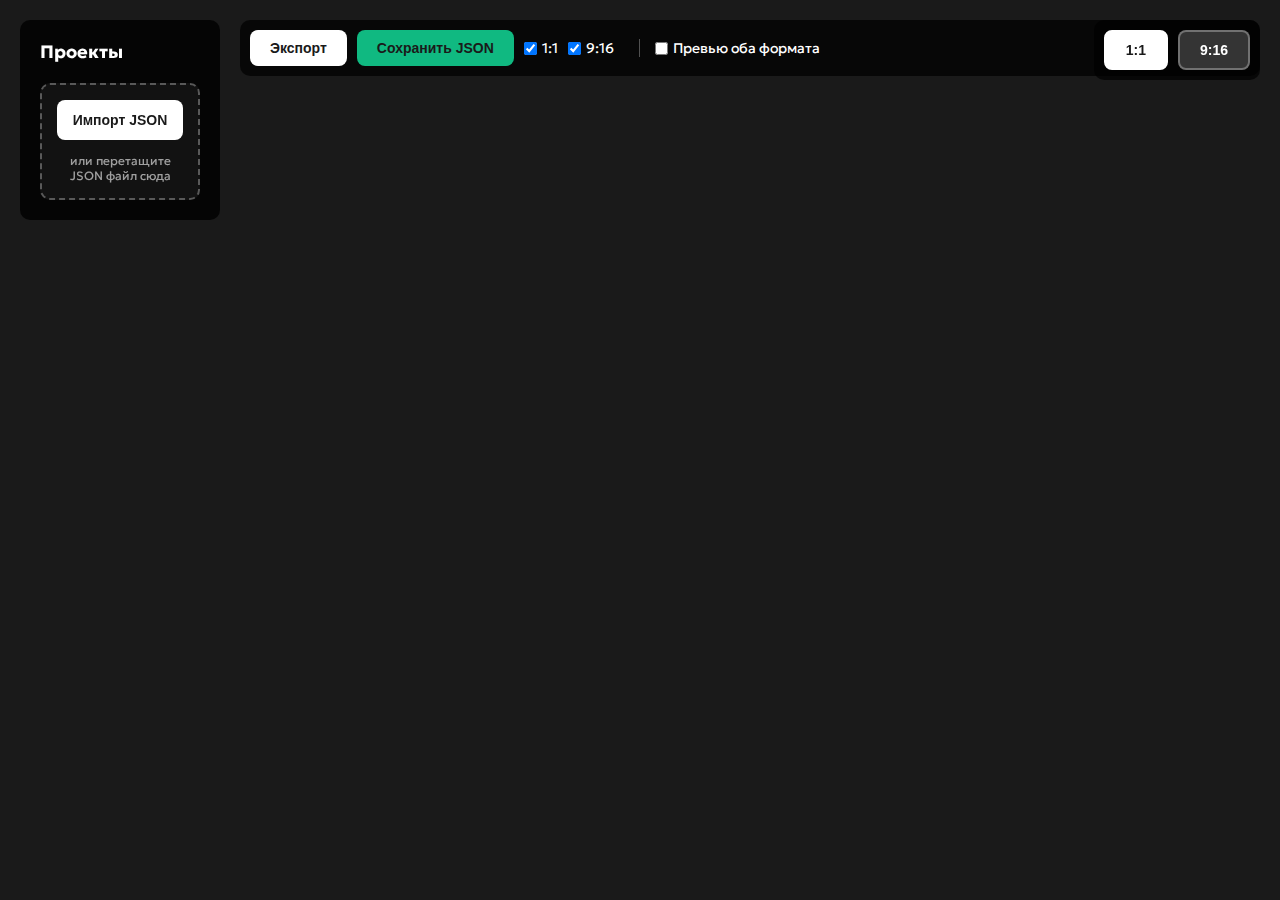
<file: generator.html>
<!DOCTYPE html>
<html lang="ru">
<head>
    <meta charset="UTF-8">
    <meta name="viewport" content="width=device-width, initial-scale=1.0">
    <!-- Cache buster: updated to fix sizeControls error -->
    <title>GameInvitation Карусель</title>
    <link rel="stylesheet" href="styles.css">
    <script>
        let projectsData = [];
        let currentProjectId = null;
        
        // Система отмены/повтора
        let undoStack = [];
        let redoStack = [];
        const MAX_UNDO_STEPS = 50;
        
        // Сохранение состояния для отмены
        function saveStateForUndo() {
            const state = {
                projectsData: JSON.parse(JSON.stringify(projectsData)),
                currentProjectId: currentProjectId,
                slideImages: JSON.parse(JSON.stringify(slideImages)),
                imageSizes: JSON.parse(JSON.stringify(imageSizes)),
                imageGaps: JSON.parse(JSON.stringify(imageGaps)),
                containerSettings: JSON.parse(JSON.stringify(containerSettings)),
                logoSettings: JSON.parse(JSON.stringify(logoSettings)),
                timestamp: Date.now()
            };
            
            undoStack.push(state);
            if (undoStack.length > MAX_UNDO_STEPS) {
                undoStack.shift();
            }
            redoStack = []; // Очищаем стек повтора при новом действии
        }
        
        // Отмена (cmd+z)
        function undo() {
            if (undoStack.length === 0) {
                showNotification('Нет действий для отмены', 'info');
                return;
            }
            
            const currentState = {
                projectsData: JSON.parse(JSON.stringify(projectsData)),
                currentProjectId: currentProjectId,
                slideImages: JSON.parse(JSON.stringify(slideImages)),
                imageSizes: JSON.parse(JSON.stringify(imageSizes)),
                timestamp: Date.now()
            };
            
            redoStack.push(currentState);
            if (redoStack.length > MAX_UNDO_STEPS) {
                redoStack.shift();
            }
            
            const previousState = undoStack.pop();
            restoreState(previousState);
            showNotification('Отменено', 'success');
        }
        
        // Повтор (cmd+shift+z)
        function redo() {
            if (redoStack.length === 0) {
                showNotification('Нет действий для повтора', 'info');
                return;
            }
            
            const currentState = {
                projectsData: JSON.parse(JSON.stringify(projectsData)),
                currentProjectId: currentProjectId,
                slideImages: JSON.parse(JSON.stringify(slideImages)),
                imageSizes: JSON.parse(JSON.stringify(imageSizes)),
                imageGaps: JSON.parse(JSON.stringify(imageGaps)),
                containerSettings: JSON.parse(JSON.stringify(containerSettings)),
                logoSettings: JSON.parse(JSON.stringify(logoSettings)),
                timestamp: Date.now()
            };
            
            undoStack.push(currentState);
            if (undoStack.length > MAX_UNDO_STEPS) {
                undoStack.shift();
            }
            
            const nextState = redoStack.pop();
            restoreState(nextState);
            showNotification('Повторено', 'success');
        }
        
        // Восстановление состояния
        function restoreState(state) {
            projectsData = JSON.parse(JSON.stringify(state.projectsData));
            currentProjectId = state.currentProjectId;
            slideImages = JSON.parse(JSON.stringify(state.slideImages));
            imageSizes = JSON.parse(JSON.stringify(state.imageSizes));
            imageGaps = state.imageGaps ? JSON.parse(JSON.stringify(state.imageGaps)) : {};
            containerSettings = state.containerSettings ? JSON.parse(JSON.stringify(state.containerSettings)) : {};
            logoSettings = state.logoSettings ? JSON.parse(JSON.stringify(state.logoSettings)) : {};
            
            if (currentProjectId) {
                const project = projectsData.find(p => p.id === currentProjectId);
                if (project) {
                    generateSlides(project);
                    renderProjectsList();
                }
            }
        }
        
        // Обработка горячих клавиш
        document.addEventListener('keydown', (e) => {
            // cmd+z или ctrl+z для отмены
            if ((e.metaKey || e.ctrlKey) && e.key === 'z' && !e.shiftKey) {
                e.preventDefault();
                undo();
            }
            // cmd+shift+z или ctrl+shift+z для повтора
            if ((e.metaKey || e.ctrlKey) && e.key === 'z' && e.shiftKey) {
                e.preventDefault();
                redo();
            }
        });
        
        // Функции для работы с localStorage
        function saveToLocalStorage() {
            try {
                localStorage.setItem('slideGenerator_projectsData', JSON.stringify(projectsData));
                localStorage.setItem('slideGenerator_currentProjectId', currentProjectId || '');
                localStorage.setItem('slideImages', JSON.stringify(slideImages));
                localStorage.setItem('imageSizes', JSON.stringify(imageSizes));
                localStorage.setItem('imageGaps', JSON.stringify(imageGaps));
                localStorage.setItem('containerSettings', JSON.stringify(containerSettings));
                localStorage.setItem('logoSettings', JSON.stringify(logoSettings));
            } catch (e) {
                // Если localStorage переполнен, пытаемся очистить старые данные
                if (e.name === 'QuotaExceededError') {
                    console.warn('localStorage переполнен, очищаем старые данные...');
                    try {
                        // Очищаем только изображения, сохраняя остальные данные
                        const oldSlideImages = slideImages;
                        slideImages = {};
                        localStorage.setItem('slideGenerator_projectsData', JSON.stringify(projectsData));
                        localStorage.setItem('slideGenerator_currentProjectId', currentProjectId || '');
                        localStorage.setItem('imageSizes', JSON.stringify(imageSizes));
                        localStorage.setItem('imageGaps', JSON.stringify(imageGaps));
                        // Восстанавливаем slideImages в памяти
                        slideImages = oldSlideImages;
                        showNotification('Данные сохранены (изображения не сохранены из-за ограничений браузера)', 'warning');
                    } catch (e2) {
                        console.error('Не удалось сохранить даже без изображений:', e2);
                        showNotification('Не удалось сохранить данные. Используйте экспорт JSON.', 'error');
                    }
                } else {
                    console.error('Ошибка сохранения в localStorage:', e);
                }
            }
        }
        
        function loadFromLocalStorage() {
            try {
                const savedProjects = localStorage.getItem('slideGenerator_projectsData');
                if (savedProjects) {
                    projectsData = JSON.parse(savedProjects);
                }
                
                const savedProjectId = localStorage.getItem('slideGenerator_currentProjectId');
                if (savedProjectId) {
                    currentProjectId = savedProjectId;
                }
                
                const savedSlideImages = localStorage.getItem('slideImages');
                if (savedSlideImages) {
                    slideImages = JSON.parse(savedSlideImages);
                }
                
                const savedImageSizes = localStorage.getItem('imageSizes');
                if (savedImageSizes) {
                    imageSizes = JSON.parse(savedImageSizes);
                }
                
                const savedImageGaps = localStorage.getItem('imageGaps');
                if (savedImageGaps) {
                    imageGaps = JSON.parse(savedImageGaps);
                }
                
                const savedContainerSettings = localStorage.getItem('containerSettings');
                if (savedContainerSettings) {
                    containerSettings = JSON.parse(savedContainerSettings);
                }
                
                const savedLogoSettings = localStorage.getItem('logoSettings');
                if (savedLogoSettings) {
                    logoSettings = JSON.parse(savedLogoSettings);
                }
            } catch (e) {
                console.error('Ошибка загрузки из localStorage:', e);
            }
        }
        
        // Автоматическое сохранение при изменениях
        function autoSave() {
            saveToLocalStorage();
        }
        
        // Функция для показа красивых уведомлений
        function showNotification(message, type = 'success', duration = 3000) {
            // Удаляем предыдущие уведомления
            const existing = document.querySelectorAll('.custom-notification');
            existing.forEach(n => n.remove());
            
            const notification = document.createElement('div');
            notification.className = `custom-notification custom-notification-${type}`;
            
            const icon = type === 'success' ? '✓' : type === 'error' ? '✕' : type === 'warning' ? '⚠' : 'ℹ';
            notification.innerHTML = `
                <div class="notification-icon">${icon}</div>
                <div class="notification-message">${message}</div>
                <button class="notification-close">×</button>
            `;
            
            document.body.appendChild(notification);
            
            // Анимация появления
            setTimeout(() => {
                notification.classList.add('show');
            }, 10);
            
            // Закрытие по клику
            notification.querySelector('.notification-close').addEventListener('click', () => {
                closeNotification(notification);
            });
            
            // Автоматическое закрытие
            if (duration > 0) {
                setTimeout(() => {
                    closeNotification(notification);
                }, duration);
            }
        }
        
        function closeNotification(notification) {
            notification.classList.remove('show');
            setTimeout(() => {
                notification.remove();
            }, 300);
        }
        
        // Функция для создания фона слайда
        function createBackgroundStyle(background) {
            if (background.type === 'gradient') {
                return `linear-gradient(${background.direction}deg, ${background.colors.join(', ')})`;
            } else {
                return background.colors[0];
            }
        }
        
        // Функция для создания слайда из JSON
        function createSlideFromJSON(slideData, slideIndex, totalSlides, logo, watermark) {
            const slide = document.createElement('div');
            slide.className = `slide slide-${slideData.id}`;
            slide.style.background = createBackgroundStyle(slideData.background);
            
            // Логотип
            if (logo) {
                const logoImg = document.createElement('img');
                logoImg.src = logo;
                logoImg.alt = 'Logo';
                logoImg.className = 'logo';
                logoImg.style.cursor = 'pointer';
                logoImg.title = 'Кликните для настройки логотипа';
                
                // Применяем сохраненные настройки логотипа
                const projectId = projectsData.find(p => p.logo === logo)?.id || currentProjectId;
                if (projectId && logoSettings[projectId]) {
                    const settings = logoSettings[projectId];
                    if (settings.height) logoImg.style.height = settings.height + 'px';
                    if (settings.top !== undefined) logoImg.style.top = settings.top + 'px';
                    if (settings.left !== undefined) logoImg.style.left = settings.left + 'px';
                    if (settings.opacity !== undefined) logoImg.style.opacity = settings.opacity;
                    if (settings.shadow) logoImg.style.filter = `drop-shadow(${settings.shadow})`;
                    if (settings.border && settings.borderWidth > 0) {
                        logoImg.style.border = `${settings.borderWidth}px solid ${settings.borderColor || '#ffffff'}`;
                        logoImg.style.borderRadius = (settings.borderRadius || 0) + 'px';
                    }
                }
                
                // Обработчик клика для открытия панели настроек
                logoImg.addEventListener('click', (e) => {
                    e.stopPropagation();
                    const projectId = projectsData.find(p => p.logo === logo)?.id || currentProjectId;
                    if (projectId) {
                        showLogoSettingsPanel(projectId);
                    }
                });
                
                slide.appendChild(logoImg);
            }
            
            // Номер слайда
            const slideNumber = document.createElement('div');
            slideNumber.className = 'slide-number';
            slideNumber.textContent = `${slideData.id}/${totalSlides}`;
            slide.appendChild(slideNumber);
            
            // Эмоджи
            if (slideData.emoji) {
                const emoji = document.createElement('span');
                emoji.className = 'emoji';
                emoji.textContent = slideData.emoji;
                slide.appendChild(emoji);
            }
            
            // Заголовок
            if (slideData.title) {
                const title = document.createElement(slideData.title.tag || 'h2');
                title.innerHTML = slideData.title.text.replace(/\n/g, '<br>');
                title.className = 'editable-text';
                title.dataset.textType = 'title';
                
                // Применяем стили из JSON
                if (slideData.title.style) {
                    if (slideData.title.style.fontFamily) {
                        title.style.fontFamily = slideData.title.style.fontFamily;
                    } else {
                        title.style.fontFamily = "'Comfortaa', cursive";
                    }
                    if (slideData.title.style.fontSize) {
                        title.style.fontSize = slideData.title.style.fontSize;
                    }
                    if (slideData.title.style.textAlign) {
                        title.style.textAlign = slideData.title.style.textAlign;
                    }
                    if (slideData.title.style.color) {
                        // Убеждаемся, что цвет в HEX формате
                        let color = slideData.title.style.color;
                        if (color.startsWith('rgb')) {
                            const matches = color.match(/\d+/g);
                            if (matches && matches.length >= 3) {
                                color = '#' + matches.map(x => {
                                    const hex = parseInt(x).toString(16);
                                    return hex.length === 1 ? '0' + hex : hex;
                                }).join('');
                            }
                        }
                        title.style.color = color;
                    } else {
                        title.style.color = '#ffffff';
                    }
                } else {
                    title.style.fontFamily = "'Comfortaa', cursive";
                    title.style.color = '#ffffff';
                }
                
                slide.appendChild(title);
            }
            
            // Подзаголовок
            if (slideData.subtitle && slideData.subtitle.text) {
                const subtitle = document.createElement('div');
                subtitle.className = 'subtitle editable-text';
                subtitle.dataset.textType = 'subtitle';
                subtitle.innerHTML = slideData.subtitle.text.replace(/\n/g, '<br>');
                
                // Применяем стили из JSON
                if (slideData.subtitle.style) {
                    if (slideData.subtitle.style.fontFamily) {
                        subtitle.style.fontFamily = slideData.subtitle.style.fontFamily;
                    } else {
                        subtitle.style.fontFamily = "'Comfortaa', cursive";
                    }
                    if (slideData.subtitle.style.fontSize) {
                        subtitle.style.fontSize = slideData.subtitle.style.fontSize;
                    }
                    if (slideData.subtitle.style.textAlign) {
                        subtitle.style.textAlign = slideData.subtitle.style.textAlign;
                    }
                    if (slideData.subtitle.style.color) {
                        // Убеждаемся, что цвет в HEX формате
                        let color = slideData.subtitle.style.color;
                        if (color.startsWith('rgb')) {
                            const matches = color.match(/\d+/g);
                            if (matches && matches.length >= 3) {
                                color = '#' + matches.map(x => {
                                    const hex = parseInt(x).toString(16);
                                    return hex.length === 1 ? '0' + hex : hex;
                                }).join('');
                            }
                        }
                        subtitle.style.color = color;
                    } else {
                        subtitle.style.color = '#ffffff';
                    }
                } else {
                    subtitle.style.fontFamily = "'Comfortaa', cursive";
                }
                
                slide.appendChild(subtitle);
            }
            
            // Параграф
            if (slideData.paragraph && slideData.paragraph.text) {
                const paragraph = document.createElement('p');
                paragraph.className = 'editable-text';
                paragraph.dataset.textType = 'paragraph';
                paragraph.innerHTML = slideData.paragraph.text.replace(/\n/g, '<br>');
                
                // Применяем стили из JSON
                if (slideData.paragraph.style) {
                    if (slideData.paragraph.style.fontFamily) {
                        paragraph.style.fontFamily = slideData.paragraph.style.fontFamily;
                    } else {
                        paragraph.style.fontFamily = "'Comfortaa', cursive";
                    }
                    if (slideData.paragraph.style.fontSize) {
                        paragraph.style.fontSize = slideData.paragraph.style.fontSize;
                    }
                    if (slideData.paragraph.style.textAlign) {
                        paragraph.style.textAlign = slideData.paragraph.style.textAlign;
                    }
                    if (slideData.paragraph.style.color) {
                        // Убеждаемся, что цвет в HEX формате
                        let color = slideData.paragraph.style.color;
                        if (color.startsWith('rgb')) {
                            const matches = color.match(/\d+/g);
                            if (matches && matches.length >= 3) {
                                color = '#' + matches.map(x => {
                                    const hex = parseInt(x).toString(16);
                                    return hex.length === 1 ? '0' + hex : hex;
                                }).join('');
                            }
                        }
                        paragraph.style.color = color;
                    } else {
                        paragraph.style.color = '#ffffff';
                    }
                } else {
                    paragraph.style.fontFamily = "'Comfortaa', cursive";
                    paragraph.style.color = '#ffffff';
                }
                
                slide.appendChild(paragraph);
            }
            
            // Изображения
            if (slideData.images && slideData.images.length > 0) {
                if (slideData.images.length === 1) {
                    // Добавляем изображение с контролами (асинхронно)
                    const imgData = slideData.images[0];
                    addImageWithControls(slide, imgData.src, imgData.alt || '', slideIndex, imgData.size || null);
                } else {
                    const container = document.createElement('div');
                    container.className = 'slide-image-container';
                    container.dataset.slideIndex = slideIndex;
                    // Применяем сохраненный gap если есть
                    const gapKey = `gap_${slideIndex}`;
                    const savedGap = imageGaps[gapKey] || 15;
                    container.style.gap = savedGap + 'px';
                    slideData.images.forEach(imgData => {
                        addImageWithControls(container, imgData.src, imgData.alt || '', slideIndex, imgData.size || null);
                    });
                    slide.appendChild(container);
                }
            }
            
            // CTA
            if (slideData.cta && slideData.cta.text) {
                const cta = document.createElement('div');
                cta.className = 'cta';
                cta.textContent = slideData.cta.text;
                if (slideData.cta.color) {
                    cta.style.color = slideData.cta.color;
                }
                slide.appendChild(cta);
            }
            
            // Водяной знак
            if (watermark) {
                slide.setAttribute('data-watermark', watermark);
            }
            
            return slide;
        }
        
        // Хранилище загруженных изображений для каждого слайда
        let slideImages = {};
        
        // Функция для обновления списка изображений в панели
        function updateImagePreview(preview, slideIndex, slideElement, additionalSlides) {
            preview.innerHTML = '';
            
            // Получаем все изображения со слайда
            const allImages = slideElement.querySelectorAll('.slide-image-container img, .uploaded-image-wrapper img');
            const imageList = document.createElement('div');
            imageList.className = 'image-list';
            imageList.style.display = 'flex';
            imageList.style.flexDirection = 'column';
            imageList.style.gap = '10px';
            imageList.style.maxHeight = '300px';
            imageList.style.overflowY = 'auto';
            
            if (allImages.length === 0) {
                const emptyMsg = document.createElement('div');
                emptyMsg.textContent = 'Нет изображений';
                emptyMsg.style.color = '#999';
                emptyMsg.style.textAlign = 'center';
                emptyMsg.style.padding = '20px';
                imageList.appendChild(emptyMsg);
            } else {
                allImages.forEach((img, idx) => {
                    const imageItem = document.createElement('div');
                    imageItem.className = 'image-item';
                    imageItem.style.display = 'flex';
                    imageItem.style.alignItems = 'center';
                    imageItem.style.gap = '10px';
                    imageItem.style.padding = '8px';
                    imageItem.style.background = 'rgba(255, 255, 255, 0.05)';
                    imageItem.style.borderRadius = '8px';
                    
                    const imgPreview = document.createElement('img');
                    imgPreview.src = img.src;
                    imgPreview.style.width = '60px';
                    imgPreview.style.height = '60px';
                    imgPreview.style.objectFit = 'cover';
                    imgPreview.style.borderRadius = '4px';
                    
                    const deleteBtn = document.createElement('button');
                    deleteBtn.textContent = '×';
                    deleteBtn.style.background = '#ef4444';
                    deleteBtn.style.color = 'white';
                    deleteBtn.style.border = 'none';
                    deleteBtn.style.borderRadius = '4px';
                    deleteBtn.style.width = '24px';
                    deleteBtn.style.height = '24px';
                    deleteBtn.style.cursor = 'pointer';
                    deleteBtn.style.flexShrink = '0';
                    deleteBtn.title = 'Удалить изображение';
                    
                    deleteBtn.addEventListener('click', (e) => {
                        e.stopPropagation();
                        saveStateForUndo();
                        
                        // Находим sizeKey изображения
                        const sizeKey = img.dataset.sizeKey;
                        const imageWrapper = img.closest('.uploaded-image-wrapper');
                        
                        // Удаляем из всех слайдов
                        const allSlides = document.querySelectorAll('.slide');
                        allSlides.forEach(slide => {
                            const relatedImg = slide.querySelector(`img[data-size-key="${sizeKey}"]`);
                            if (relatedImg) {
                                relatedImg.closest('.uploaded-image-wrapper')?.remove();
                            }
                        });
                        
                        // Удаляем из slideImages
                        if (slideImages[slideIndex]) {
                            const imgSrc = img.src;
                            slideImages[slideIndex] = slideImages[slideIndex].filter(imgData => imgData !== imgSrc);
                            if (slideImages[slideIndex].length === 0) {
                                delete slideImages[slideIndex];
                            }
                        }
                        
                        // Удаляем размер
                        if (sizeKey) {
                            delete imageSizes[sizeKey];
                        }
                        
                        saveToLocalStorage();
                        updateImagePreview(preview, slideIndex, slideElement, additionalSlides);
                    });
                    
                    imageItem.appendChild(imgPreview);
                    imageItem.appendChild(deleteBtn);
                    imageList.appendChild(imageItem);
                });
            }
            
            preview.appendChild(imageList);
        }
        
        // Функция для создания кнопки загрузки изображения
        function createImageUploadButton(slideIndex, slideElement, additionalSlides = []) {
            const wrapper = document.createElement('div');
            wrapper.className = 'slide-image-upload-wrapper';
            wrapper.dataset.slideIndex = slideIndex;
            
            const header = document.createElement('div');
            header.style.display = 'flex';
            header.style.gap = '10px';
            header.style.marginBottom = '10px';
            
            const uploadBtn = document.createElement('button');
            uploadBtn.className = 'image-upload-btn';
            uploadBtn.textContent = '📷 Загрузить';
            uploadBtn.type = 'button';
            uploadBtn.style.flex = '1';
            
            const settingsBtn = document.createElement('button');
            settingsBtn.className = 'image-settings-btn';
            settingsBtn.textContent = '⚙️ Настройки';
            settingsBtn.type = 'button';
            settingsBtn.title = 'Настройки контейнера изображений';
            
            const fileInput = document.createElement('input');
            fileInput.type = 'file';
            fileInput.accept = 'image/*';
            fileInput.style.display = 'none';
            fileInput.multiple = true; // Разрешаем множественный выбор
            
            const preview = document.createElement('div');
            preview.className = 'image-preview';
            
            // Если есть сохраненные изображения, показываем их и добавляем в слайд
            if (slideImages[slideIndex]) {
                const images = Array.isArray(slideImages[slideIndex]) ? slideImages[slideIndex] : [slideImages[slideIndex]];
                images.forEach((imgData) => {
                    addImageToSlide(slideElement, imgData, slideIndex);
                    additionalSlides.forEach(slide => {
                        addImageToSlide(slide, imgData, slideIndex);
                    });
                });
            }
            
            // Обновляем preview после небольшой задержки, чтобы изображения успели добавиться
            setTimeout(() => {
                updateImagePreview(preview, slideIndex, slideElement, additionalSlides);
            }, 100);
            
            uploadBtn.addEventListener('click', () => {
                fileInput.click();
            });
            
            fileInput.addEventListener('change', async (e) => {
                const files = Array.from(e.target.files);
                if (files.length === 0) return;
                
                saveStateForUndo();
                
                for (const file of files) {
                    const reader = new FileReader();
                    await new Promise((resolve) => {
                        reader.onload = async (event) => {
                            const imageData = event.target.result; // base64
                            
                            // Сохраняем изображение (может быть несколько)
                            if (!slideImages[slideIndex]) {
                                slideImages[slideIndex] = [];
                            }
                            if (!Array.isArray(slideImages[slideIndex])) {
                                slideImages[slideIndex] = [slideImages[slideIndex]];
                            }
                            slideImages[slideIndex].push(imageData);
                            
                            // Создаем временное изображение для вычисления размера
                            const tempImg = new Image();
                            tempImg.src = imageData;
                            
                            // Вычисляем оптимальный размер для основного слайда
                            const optimalSize = await calculateOptimalImageSize(tempImg, slideElement);
                            const sizeKey = `${slideIndex}_${imageData.substring(0, 50)}`;
                            imageSizes[sizeKey] = optimalSize;
                            
                            // Добавляем изображение в основной слайд с оптимальным размером
                            addImageToSlide(slideElement, imageData, slideIndex, false, optimalSize);
                            
                            // Добавляем изображение во все дополнительные слайды (для синхронизации форматов)
                            additionalSlides.forEach(slide => {
                                addImageToSlide(slide, imageData, slideIndex, false, optimalSize);
                            });
                            
                            resolve();
                        };
                        reader.readAsDataURL(file);
                    });
                }
                
                saveToLocalStorage();
                updateImagePreview(preview, slideIndex, slideElement, additionalSlides);
                fileInput.value = ''; // Сбрасываем input
            });
            
            // Обработчик кнопки настроек
            settingsBtn.addEventListener('click', (e) => {
                e.stopPropagation();
                const container = slideElement.querySelector('.slide-image-container');
                if (container) {
                    showContainerSettingsPanel(container, slideIndex);
                } else {
                    showNotification('Сначала добавьте изображение на слайд', 'info');
                }
            });
            
            header.appendChild(uploadBtn);
            header.appendChild(settingsBtn);
            wrapper.appendChild(header);
            wrapper.appendChild(fileInput);
            wrapper.appendChild(preview);
            
            // Обновляем preview при изменениях на слайде
            const observer = new MutationObserver(() => {
                updateImagePreview(preview, slideIndex, slideElement, additionalSlides);
            });
            observer.observe(slideElement, { childList: true, subtree: true });
            
            return wrapper;
        }
        
        // Хранилище размеров изображений
        let imageSizes = {};
        let imageGaps = {}; // Хранилище отступов между изображениями для каждого слайда
        let containerSettings = {}; // Хранилище настроек контейнеров изображений (отступы, выравнивание, округление)
        let logoSettings = {}; // Хранилище настроек логотипа (размер, позиция, прозрачность, тень, обводка)
        let selectedImage = null; // Выбранное изображение для управления размером
        let selectedImageContainer = null; // Выбранный контейнер изображений для управления отступами
        let selectedTextElement = null; // Выбранный текстовый элемент для редактирования
        
        // Функция для создания панели управления размером (вне слайда)
        function createSizeControlPanel() {
            // Удаляем старую панель если есть
            const oldPanel = document.getElementById('image-size-panel');
            if (oldPanel) {
                oldPanel.remove();
            }
            
            const panel = document.createElement('div');
            panel.id = 'image-size-panel';
            panel.className = 'image-size-panel';
            panel.style.display = 'none';
            
            panel.innerHTML = `
                <div class="size-panel-header">
                    <h4>Управление размером изображения</h4>
                    <button class="close-panel-btn">×</button>
                </div>
                <div class="size-panel-content">
                    <label>Размер: <span id="size-value">100</span>%</label>
                    <input type="range" id="size-slider" min="10" max="500" value="100" style="width: 100%; margin: 10px 0;">
                    <input type="number" id="size-input" min="10" max="500" value="100" style="width: 100%; padding: 8px; margin-bottom: 10px;">
                    <button id="apply-size-btn" class="apply-size-btn">Применить</button>
                </div>
            `;
            
            document.body.appendChild(panel);
            
            // Обработчики
            const closeBtn = panel.querySelector('.close-panel-btn');
            const slider = panel.querySelector('#size-slider');
            const input = panel.querySelector('#size-input');
            const valueSpan = panel.querySelector('#size-value');
            const applyBtn = panel.querySelector('#apply-size-btn');
            
            closeBtn.addEventListener('click', (e) => {
                e.stopPropagation();
                e.preventDefault();
                e.stopImmediatePropagation(); // Останавливаем все дальнейшие обработчики
                panel.style.display = 'none';
                selectedImage = null;
                return false;
            }, true); // Используем capture phase, чтобы сработать раньше глобального обработчика
            
            const updateValue = (value) => {
                const size = parseInt(value);
                valueSpan.textContent = size;
                slider.value = size;
                input.value = size;
            };
            
            // Сохраняем состояние при первом изменении
            let sizeStateSaved = false;
            
            // Функция применения размера
            const applySize = () => {
                if (selectedImage) {
                    const size = parseInt(input.value);
                    const finalSize = size < 10 ? 10 : (size > 500 ? 500 : size);
                    
                    const sizeKey = selectedImage.dataset.sizeKey;
                    const imageWrapper = selectedImage.closest('.uploaded-image-wrapper');
                    const slideIndex = imageWrapper ? parseInt(imageWrapper.dataset.slideIndex) : null;
                    
                    if (slideIndex !== null && sizeKey) {
                        // Находим все слайды с этим изображением по sizeKey (работает для всех форматов)
                        const allSlides = document.querySelectorAll('.slide');
                        allSlides.forEach(slide => {
                            const relatedImg = slide.querySelector(`img[data-size-key="${sizeKey}"]`);
                            if (relatedImg) {
                                // Применяем стили с максимальным приоритетом для всех форматов (включая 9:16)
                                relatedImg.style.setProperty('max-width', finalSize + '%', 'important');
                                relatedImg.style.setProperty('max-height', 'none', 'important');
                                relatedImg.style.setProperty('width', 'auto', 'important');
                            }
                        });
                        
                        imageSizes[sizeKey] = finalSize;
                        saveToLocalStorage();
                    }
                }
            };
            
            // Мгновенное применение при изменении слайдера
            slider.addEventListener('input', (e) => {
                if (!sizeStateSaved) {
                    saveStateForUndo();
                    sizeStateSaved = true;
                }
                updateValue(e.target.value);
                applySize(); // Применяем сразу
            });
            
            // Мгновенное применение при изменении инпута
            input.addEventListener('input', (e) => {
                if (!sizeStateSaved) {
                    saveStateForUndo();
                    sizeStateSaved = true;
                }
                updateValue(e.target.value);
                applySize(); // Применяем сразу
            });
            
            applyBtn.addEventListener('click', () => {
                applySize();
                sizeStateSaved = false; // Сбрасываем для следующего изменения
            });
            
            return panel;
        }
        
        // Показываем панель управления размером
        function showSizeControlPanel(img, slideIndex) {
            let panel = document.getElementById('image-size-panel');
            if (!panel) {
                panel = createSizeControlPanel();
            }
            
            // Закрываем другие панели
            document.querySelectorAll('.text-edit-panel').forEach(p => p.style.display = 'none');
            
            selectedImage = img;
            const sizeKey = img.dataset.sizeKey;
            const currentSize = imageSizes[sizeKey] || 100;
            
            panel.querySelector('#size-slider').value = currentSize;
            panel.querySelector('#size-input').value = currentSize;
            panel.querySelector('#size-value').textContent = currentSize;
            
            // Позиционируем панель справа от изображения
            const imgRect = img.getBoundingClientRect();
            const slideWrapper = img.closest('.slide-wrapper');
            
            let leftPos = imgRect.right + 20;
            let topPos = imgRect.top + window.scrollY;
            
            // Проверяем, не выходит ли панель за правый край экрана
            if (leftPos + 300 > window.innerWidth) {
                leftPos = imgRect.left - 320; // Показываем слева от изображения
            }
            
            // Проверяем, не выходит ли панель за нижний край экрана
            if (topPos + 200 > window.innerHeight + window.scrollY) {
                topPos = window.innerHeight + window.scrollY - 220;
            }
            
            panel.style.top = topPos + 'px';
            panel.style.left = leftPos + 'px';
            panel.style.display = 'block';
            panel.style.visibility = 'visible';
            panel.style.opacity = '1';
        }
        
        // Функция для создания панели управления отступами между изображениями
        function createGapControlPanel() {
            // Удаляем старую панель если есть
            const oldPanel = document.getElementById('image-gap-panel');
            if (oldPanel) {
                oldPanel.remove();
            }
            
            const panel = document.createElement('div');
            panel.id = 'image-gap-panel';
            panel.className = 'image-size-panel';
            panel.style.display = 'none';
            
            panel.innerHTML = `
                <div class="size-panel-header">
                    <h4>Управление отступами между изображениями</h4>
                    <button class="close-panel-btn">×</button>
                </div>
                <div class="size-panel-content">
                    <label>Отступ: <span id="gap-value">15</span>px</label>
                    <input type="range" id="gap-slider" min="0" max="100" value="15" style="width: 100%; margin: 10px 0;">
                    <input type="number" id="gap-input" min="0" max="100" value="15" style="width: 100%; padding: 8px; margin-bottom: 10px;">
                </div>
            `;
            
            document.body.appendChild(panel);
            
            // Обработчики
            const closeBtn = panel.querySelector('.close-panel-btn');
            const slider = panel.querySelector('#gap-slider');
            const input = panel.querySelector('#gap-input');
            const valueSpan = panel.querySelector('#gap-value');
            
            const updateValue = (value) => {
                const gap = parseInt(value);
                valueSpan.textContent = gap;
                slider.value = gap;
                input.value = gap;
            };
            
            // Сохраняем состояние при первом изменении
            let gapStateSaved = false;
            
            // Функция применения отступа
            const applyGap = () => {
                if (selectedImageContainer) {
                    const gap = parseInt(input.value);
                    const finalGap = gap < 0 ? 0 : (gap > 100 ? 100 : gap);
                    
                    const slideIndex = parseInt(selectedImageContainer.dataset.slideIndex);
                    const gapKey = `gap_${slideIndex}`;
                    
                    if (slideIndex !== null) {
                        // Применяем отступ ко всем контейнерам с этим slideIndex (все форматы)
                        const allSlides = document.querySelectorAll('.slide');
                        allSlides.forEach(slide => {
                            const container = slide.querySelector(`.slide-image-container[data-slide-index="${slideIndex}"]`);
                            if (container) {
                                container.style.gap = finalGap + 'px';
                            }
                        });
                        
                        imageGaps[gapKey] = finalGap;
                        saveToLocalStorage();
                    }
                }
            };
            
            closeBtn.addEventListener('click', (e) => {
                e.stopPropagation();
                e.preventDefault();
                e.stopImmediatePropagation(); // Останавливаем все дальнейшие обработчики
                panel.style.display = 'none';
                selectedImageContainer = null;
                return false;
            }, true); // Используем capture phase, чтобы сработать раньше глобального обработчика
            
            // Мгновенное применение при изменении слайдера
            slider.addEventListener('input', (e) => {
                if (!gapStateSaved) {
                    saveStateForUndo();
                    gapStateSaved = true;
                }
                updateValue(e.target.value);
                applyGap(); // Применяем сразу
            });
            
            // Мгновенное применение при изменении инпута
            input.addEventListener('input', (e) => {
                if (!gapStateSaved) {
                    saveStateForUndo();
                    gapStateSaved = true;
                }
                updateValue(e.target.value);
                applyGap(); // Применяем сразу
            });
            
            return panel;
        }
        
        // Показываем панель управления отступами
        function showGapControlPanel(container, slideIndex) {
            let panel = document.getElementById('image-gap-panel');
            if (!panel) {
                panel = createGapControlPanel();
            }
            
            // Закрываем другие панели
            document.querySelectorAll('.text-edit-panel').forEach(p => p.style.display = 'none');
            document.querySelectorAll('.image-size-panel').forEach(p => {
                if (p.id !== 'image-gap-panel') p.style.display = 'none';
            });
            
            selectedImageContainer = container;
            const gapKey = `gap_${slideIndex}`;
            const currentGap = imageGaps[gapKey] || 15;
            
            panel.querySelector('#gap-slider').value = currentGap;
            panel.querySelector('#gap-input').value = currentGap;
            panel.querySelector('#gap-value').textContent = currentGap;
            
            // Позиционируем панель справа от контейнера
            const containerRect = container.getBoundingClientRect();
            const slideWrapper = container.closest('.slide-wrapper');
            
            panel.style.display = 'block';
            panel.style.position = 'fixed';
            panel.style.top = containerRect.top + 'px';
            panel.style.left = (containerRect.right + 20) + 'px';
            panel.style.zIndex = '100001';
            panel.style.opacity = '1';
        }
        
        // Функция для создания панели настроек контейнера изображений
        function createContainerSettingsPanel() {
            // Удаляем старую панель если есть
            const oldPanel = document.getElementById('container-settings-panel');
            if (oldPanel) {
                oldPanel.remove();
            }
            
            const panel = document.createElement('div');
            panel.id = 'container-settings-panel';
            panel.className = 'image-size-panel';
            panel.style.display = 'none';
            
            panel.innerHTML = `
                <div class="size-panel-header">
                    <h4>Настройки контейнера изображений</h4>
                    <button class="close-panel-btn">×</button>
                </div>
                <div class="size-panel-content">
                    <div style="margin-bottom: 15px;">
                        <label>Отступы между изображениями: <span id="container-gap-value">15</span>px</label>
                        <input type="range" id="container-gap-slider" min="0" max="100" value="15" style="width: 100%; margin: 10px 0;">
                        <input type="number" id="container-gap-input" min="0" max="100" value="15" style="width: 100%; padding: 8px; margin-bottom: 10px;">
                    </div>
                    <div style="margin-bottom: 15px;">
                        <label>Выравнивание:</label>
                        <div style="display: flex; gap: 10px; margin: 10px 0;">
                            <button class="align-container-btn" data-align="flex-start" title="По левому краю">⬅</button>
                            <button class="align-container-btn" data-align="center" title="По центру">⬌</button>
                            <button class="align-container-btn" data-align="flex-end" title="По правому краю">➡</button>
                            <button class="align-container-btn" data-align="space-between" title="Распределить">⬌⬌</button>
                        </div>
                    </div>
                    <div style="margin-bottom: 15px;">
                        <label>Округление углов: <span id="container-radius-value">0</span>px</label>
                        <input type="range" id="container-radius-slider" min="0" max="50" value="0" style="width: 100%; margin: 10px 0;">
                        <input type="number" id="container-radius-input" min="0" max="50" value="0" style="width: 100%; padding: 8px; margin-bottom: 10px;">
                    </div>
                </div>
            `;
            
            document.body.appendChild(panel);
            
            // Обработчики
            const closeBtn = panel.querySelector('.close-panel-btn');
            const gapSlider = panel.querySelector('#container-gap-slider');
            const gapInput = panel.querySelector('#container-gap-input');
            const gapValue = panel.querySelector('#container-gap-value');
            const radiusSlider = panel.querySelector('#container-radius-slider');
            const radiusInput = panel.querySelector('#container-radius-input');
            const radiusValue = panel.querySelector('#container-radius-value');
            const alignButtons = panel.querySelectorAll('.align-container-btn');
            
            const updateGapValue = (value) => {
                const gap = parseInt(value);
                gapValue.textContent = gap;
                gapSlider.value = gap;
                gapInput.value = gap;
            };
            
            const updateRadiusValue = (value) => {
                const radius = parseInt(value);
                radiusValue.textContent = radius;
                radiusSlider.value = radius;
                radiusInput.value = radius;
            };
            
            // Сохраняем состояние при первом изменении
            let settingsStateSaved = false;
            panel._settingsStateSaved = false;
            
            // Функция применения настроек
            const applySettings = () => {
                if (selectedImageContainer) {
                    const slideIndex = parseInt(selectedImageContainer.dataset.slideIndex);
                    const settingsKey = `container_${slideIndex}`;
                    
                    const gap = parseInt(gapInput.value);
                    const finalGap = gap < 0 ? 0 : (gap > 100 ? 100 : gap);
                    
                    const radius = parseInt(radiusInput.value);
                    const finalRadius = radius < 0 ? 0 : (radius > 50 ? 50 : radius);
                    
                    const align = selectedImageContainer.dataset.justifyContent || 'center';
                    
                    if (slideIndex !== null) {
                        // Применяем настройки ко всем контейнерам с этим slideIndex (все форматы)
                        const allSlides = document.querySelectorAll('.slide');
                        allSlides.forEach(slide => {
                            const container = slide.querySelector(`.slide-image-container[data-slide-index="${slideIndex}"]`);
                            if (container) {
                                container.style.gap = finalGap + 'px';
                                container.style.justifyContent = align;
                                container.style.borderRadius = finalRadius + 'px';
                                
                                // Применяем округление к изображениям внутри
                                const images = container.querySelectorAll('img');
                                images.forEach(img => {
                                    img.style.borderRadius = finalRadius + 'px';
                                });
                            }
                        });
                        
                        // Сохраняем настройки
                        containerSettings[settingsKey] = {
                            gap: finalGap,
                            align: align,
                            radius: finalRadius
                        };
                        saveToLocalStorage();
                    }
                }
            };
            
            // Сохраняем applySettings на панели для доступа из других функций
            panel._applySettings = applySettings;
            
            closeBtn.addEventListener('click', (e) => {
                e.stopPropagation();
                e.preventDefault();
                e.stopImmediatePropagation();
                panel.style.display = 'none';
                selectedImageContainer = null;
                return false;
            }, true);
            
            // Мгновенное применение при изменении отступов
            gapSlider.addEventListener('input', (e) => {
                if (!panel._settingsStateSaved) {
                    saveStateForUndo();
                    panel._settingsStateSaved = true;
                }
                updateGapValue(e.target.value);
                applySettings();
            });
            
            gapInput.addEventListener('input', (e) => {
                if (!panel._settingsStateSaved) {
                    saveStateForUndo();
                    panel._settingsStateSaved = true;
                }
                updateGapValue(e.target.value);
                applySettings();
            });
            
            // Мгновенное применение при изменении округления
            radiusSlider.addEventListener('input', (e) => {
                if (!panel._settingsStateSaved) {
                    saveStateForUndo();
                    panel._settingsStateSaved = true;
                }
                updateRadiusValue(e.target.value);
                applySettings();
            });
            
            radiusInput.addEventListener('input', (e) => {
                if (!panel._settingsStateSaved) {
                    saveStateForUndo();
                    panel._settingsStateSaved = true;
                }
                updateRadiusValue(e.target.value);
                applySettings();
            });
            
            // Мгновенное применение при изменении выравнивания
            alignButtons.forEach(btn => {
                btn.addEventListener('click', (e) => {
                    e.stopPropagation();
                    if (!panel._settingsStateSaved) {
                        saveStateForUndo();
                        panel._settingsStateSaved = true;
                    }
                    alignButtons.forEach(b => b.classList.remove('active'));
                    btn.classList.add('active');
                    if (selectedImageContainer) {
                        selectedImageContainer.dataset.justifyContent = btn.dataset.align;
                        applySettings();
                    }
                });
            });
            
            return panel;
        }
        
        // Показываем панель настроек контейнера
        function showContainerSettingsPanel(container, slideIndex) {
            let panel = document.getElementById('container-settings-panel');
            const panelExisted = !!panel;
            if (!panel) {
                panel = createContainerSettingsPanel();
            }
            
            // Закрываем другие панели
            document.querySelectorAll('.text-edit-panel').forEach(p => p.style.display = 'none');
            document.querySelectorAll('.image-size-panel').forEach(p => {
                if (p.id !== 'container-settings-panel') p.style.display = 'none';
            });
            
            selectedImageContainer = container;
            const settingsKey = `container_${slideIndex}`;
            const savedSettings = containerSettings[settingsKey] || {
                gap: 15,
                align: 'center',
                radius: 0
            };
            
            // Получаем текущие значения из контейнера
            const currentGap = parseInt(container.style.gap) || savedSettings.gap || 15;
            const currentAlign = container.style.justifyContent || savedSettings.align || 'center';
            const currentRadius = parseInt(container.style.borderRadius) || savedSettings.radius || 0;
            
            // Устанавливаем dataset для правильной работы applySettings
            container.dataset.justifyContent = currentAlign;
            
            // Сбрасываем флаг сохранения состояния при открытии панели
            if (panel._settingsStateSaved !== undefined) {
                panel._settingsStateSaved = false;
            }
            
            panel.querySelector('#container-gap-slider').value = currentGap;
            panel.querySelector('#container-gap-input').value = currentGap;
            panel.querySelector('#container-gap-value').textContent = currentGap;
            
            panel.querySelector('#container-radius-slider').value = currentRadius;
            panel.querySelector('#container-radius-input').value = currentRadius;
            panel.querySelector('#container-radius-value').textContent = currentRadius;
            
            // Активируем кнопку выравнивания
            const alignButtons = panel.querySelectorAll('.align-container-btn');
            alignButtons.forEach(btn => {
                btn.classList.remove('active');
                if (btn.dataset.align === currentAlign) {
                    btn.classList.add('active');
                }
            });
            
            // Переустанавливаем обработчики событий для кнопок выравнивания, если панель уже существовала
            // (на случай, если обработчики потеряны или не работают)
            if (panelExisted && panel._applySettings) {
                alignButtons.forEach(btn => {
                    // Удаляем старые обработчики, если они есть
                    const newBtn = btn.cloneNode(true);
                    btn.parentNode.replaceChild(newBtn, btn);
                    
                    // Добавляем новый обработчик
                    newBtn.addEventListener('click', (e) => {
                        e.stopPropagation();
                        if (!panel._settingsStateSaved) {
                            saveStateForUndo();
                            panel._settingsStateSaved = true;
                        }
                        const allButtons = panel.querySelectorAll('.align-container-btn');
                        allButtons.forEach(b => b.classList.remove('active'));
                        newBtn.classList.add('active');
                        if (selectedImageContainer) {
                            selectedImageContainer.dataset.justifyContent = newBtn.dataset.align;
                            // Вызываем applySettings через панель
                            panel._applySettings();
                        }
                    });
                });
            }
            
            // Позиционируем панель справа от контейнера
            const containerRect = container.getBoundingClientRect();
            
            panel.style.display = 'block';
            panel.style.position = 'fixed';
            panel.style.top = containerRect.top + 'px';
            panel.style.left = (containerRect.right + 20) + 'px';
            panel.style.zIndex = '100001';
            panel.style.opacity = '1';
        }
        
        // Функция для создания панели управления логотипом
        function createLogoSettingsPanel() {
            // Удаляем старую панель если есть
            const oldPanel = document.getElementById('logo-settings-panel');
            if (oldPanel) {
                oldPanel.remove();
            }
            
            const panel = document.createElement('div');
            panel.id = 'logo-settings-panel';
            panel.className = 'image-size-panel';
            panel.style.display = 'none';
            
            panel.innerHTML = `
                <div class="size-panel-header">
                    <h4>Настройки логотипа</h4>
                    <button class="close-panel-btn">×</button>
                </div>
                <div class="size-panel-content">
                    <div style="margin-bottom: 15px;">
                        <label>Размер (высота): <span id="logo-height-value">60</span>px</label>
                        <input type="range" id="logo-height-slider" min="20" max="200" value="60" style="width: 100%; margin: 10px 0;">
                        <input type="number" id="logo-height-input" min="20" max="200" value="60" style="width: 100%; padding: 8px; margin-bottom: 10px;">
                    </div>
                    <div style="margin-bottom: 15px;">
                        <label>Позиция сверху: <span id="logo-top-value">40</span>px</label>
                        <input type="range" id="logo-top-slider" min="0" max="200" value="40" style="width: 100%; margin: 10px 0;">
                        <input type="number" id="logo-top-input" min="0" max="200" value="40" style="width: 100%; padding: 8px; margin-bottom: 10px;">
                    </div>
                    <div style="margin-bottom: 15px;">
                        <label>Позиция слева: <span id="logo-left-value">40</span>px</label>
                        <input type="range" id="logo-left-slider" min="0" max="500" value="40" style="width: 100%; margin: 10px 0;">
                        <input type="number" id="logo-left-input" min="0" max="500" value="40" style="width: 100%; padding: 8px; margin-bottom: 10px;">
                    </div>
                    <div style="margin-bottom: 15px;">
                        <label>Прозрачность: <span id="logo-opacity-value">100</span>%</label>
                        <input type="range" id="logo-opacity-slider" min="0" max="100" value="100" style="width: 100%; margin: 10px 0;">
                        <input type="number" id="logo-opacity-input" min="0" max="100" value="100" style="width: 100%; padding: 8px; margin-bottom: 10px;">
                    </div>
                    <div style="margin-bottom: 15px;">
                        <label>Тень (X Y Blur Color):</label>
                        <div style="display: flex; gap: 5px; margin: 10px 0;">
                            <input type="number" id="logo-shadow-x" placeholder="X" value="0" style="width: 25%; padding: 8px;">
                            <input type="number" id="logo-shadow-y" placeholder="Y" value="2" style="width: 25%; padding: 8px;">
                            <input type="number" id="logo-shadow-blur" placeholder="Blur" value="8" style="width: 25%; padding: 8px;">
                            <input type="color" id="logo-shadow-color" value="#000000" style="width: 25%; padding: 8px; height: 40px;">
                        </div>
                        <input type="number" id="logo-shadow-opacity" placeholder="Прозрачность тени (0-100)" value="50" min="0" max="100" style="width: 100%; padding: 8px; margin-bottom: 10px;">
                    </div>
                    <div style="margin-bottom: 15px;">
                        <label>Обводка:</label>
                        <div style="display: flex; gap: 5px; margin: 10px 0;">
                            <input type="number" id="logo-border-width" placeholder="Толщина" value="0" min="0" max="20" style="width: 33%; padding: 8px;">
                            <input type="color" id="logo-border-color" value="#ffffff" style="width: 33%; padding: 8px; height: 40px;">
                            <input type="number" id="logo-border-radius" placeholder="Радиус" value="0" min="0" max="50" style="width: 33%; padding: 8px;">
                        </div>
                    </div>
                </div>
            `;
            
            document.body.appendChild(panel);
            
            // Обработчики
            const closeBtn = panel.querySelector('.close-panel-btn');
            const heightSlider = panel.querySelector('#logo-height-slider');
            const heightInput = panel.querySelector('#logo-height-input');
            const heightValue = panel.querySelector('#logo-height-value');
            const topSlider = panel.querySelector('#logo-top-slider');
            const topInput = panel.querySelector('#logo-top-input');
            const topValue = panel.querySelector('#logo-top-value');
            const leftSlider = panel.querySelector('#logo-left-slider');
            const leftInput = panel.querySelector('#logo-left-input');
            const leftValue = panel.querySelector('#logo-left-value');
            const opacitySlider = panel.querySelector('#logo-opacity-slider');
            const opacityInput = panel.querySelector('#logo-opacity-input');
            const opacityValue = panel.querySelector('#logo-opacity-value');
            const shadowX = panel.querySelector('#logo-shadow-x');
            const shadowY = panel.querySelector('#logo-shadow-y');
            const shadowBlur = panel.querySelector('#logo-shadow-blur');
            const shadowColor = panel.querySelector('#logo-shadow-color');
            const shadowOpacity = panel.querySelector('#logo-shadow-opacity');
            const borderWidth = panel.querySelector('#logo-border-width');
            const borderColor = panel.querySelector('#logo-border-color');
            const borderRadius = panel.querySelector('#logo-border-radius');
            
            let currentProjectId = null;
            let logoStateSaved = false;
            
            const updateHeightValue = (value) => {
                const height = parseInt(value);
                heightValue.textContent = height;
                heightSlider.value = height;
                heightInput.value = height;
            };
            
            const updateTopValue = (value) => {
                const top = parseInt(value);
                topValue.textContent = top;
                topSlider.value = top;
                topInput.value = top;
            };
            
            const updateLeftValue = (value) => {
                const left = parseInt(value);
                leftValue.textContent = left;
                leftSlider.value = left;
                leftInput.value = left;
            };
            
            const updateOpacityValue = (value) => {
                const opacity = parseInt(value);
                opacityValue.textContent = opacity;
                opacitySlider.value = opacity;
                opacityInput.value = opacity;
            };
            
            // Функция применения настроек
            const applyLogoSettings = () => {
                if (!currentProjectId) return;
                
                const height = parseInt(heightInput.value) || 60;
                const top = parseInt(topInput.value) || 40;
                const left = parseInt(leftInput.value) || 40;
                const opacity = (parseInt(opacityInput.value) || 100) / 100;
                
                const shadowXVal = parseInt(shadowX.value) || 0;
                const shadowYVal = parseInt(shadowY.value) || 2;
                const shadowBlurVal = parseInt(shadowBlur.value) || 8;
                const shadowColorVal = shadowColor.value || '#000000';
                const shadowOpacityVal = (parseInt(shadowOpacity.value) || 50) / 100;
                const shadowRgb = hexToRgb(shadowColorVal);
                const shadow = `${shadowXVal}px ${shadowYVal}px ${shadowBlurVal}px rgba(${shadowRgb.r}, ${shadowRgb.g}, ${shadowRgb.b}, ${shadowOpacityVal})`;
                
                const borderWidthVal = parseInt(borderWidth.value) || 0;
                const borderColorVal = borderColor.value || '#ffffff';
                const borderRadiusVal = parseInt(borderRadius.value) || 0;
                
                // Применяем настройки ко всем логотипам проекта
                const allSlides = document.querySelectorAll('.slide');
                allSlides.forEach(slide => {
                    const logoImg = slide.querySelector('.logo');
                    if (logoImg) {
                        logoImg.style.height = height + 'px';
                        logoImg.style.top = top + 'px';
                        logoImg.style.left = left + 'px';
                        logoImg.style.opacity = opacity;
                        logoImg.style.filter = `drop-shadow(${shadow})`;
                        
                        if (borderWidthVal > 0) {
                            logoImg.style.border = `${borderWidthVal}px solid ${borderColorVal}`;
                            logoImg.style.borderRadius = borderRadiusVal + 'px';
                        } else {
                            logoImg.style.border = 'none';
                            logoImg.style.borderRadius = '0px';
                        }
                    }
                });
                
                // Сохраняем настройки
                logoSettings[currentProjectId] = {
                    height: height,
                    top: top,
                    left: left,
                    opacity: opacity,
                    shadow: shadow,
                    border: borderWidthVal > 0,
                    borderWidth: borderWidthVal,
                    borderColor: borderColorVal,
                    borderRadius: borderRadiusVal
                };
                saveToLocalStorage();
            };
            
            // Функция конвертации HEX в RGB
            const hexToRgb = (hex) => {
                const result = /^#?([a-f\d]{2})([a-f\d]{2})([a-f\d]{2})$/i.exec(hex);
                return result ? {
                    r: parseInt(result[1], 16),
                    g: parseInt(result[2], 16),
                    b: parseInt(result[3], 16)
                } : { r: 0, g: 0, b: 0 };
            };
            
            closeBtn.addEventListener('click', (e) => {
                e.stopPropagation();
                e.preventDefault();
                e.stopImmediatePropagation();
                panel.style.display = 'none';
                return false;
            }, true);
            
            // Обработчики для всех полей
            const addInputHandlers = (slider, input, valueSpan, updateFn) => {
                slider.addEventListener('input', (e) => {
                    if (!logoStateSaved) {
                        saveStateForUndo();
                        logoStateSaved = true;
                    }
                    updateFn(e.target.value);
                    applyLogoSettings();
                });
                
                input.addEventListener('input', (e) => {
                    if (!logoStateSaved) {
                        saveStateForUndo();
                        logoStateSaved = true;
                    }
                    updateFn(e.target.value);
                    applyLogoSettings();
                });
            };
            
            addInputHandlers(heightSlider, heightInput, heightValue, updateHeightValue);
            addInputHandlers(topSlider, topInput, topValue, updateTopValue);
            addInputHandlers(leftSlider, leftInput, leftValue, updateLeftValue);
            addInputHandlers(opacitySlider, opacityInput, opacityValue, updateOpacityValue);
            
            // Обработчики для тени и обводки
            [shadowX, shadowY, shadowBlur, shadowColor, shadowOpacity, borderWidth, borderColor, borderRadius].forEach(input => {
                input.addEventListener('input', () => {
                    if (!logoStateSaved) {
                        saveStateForUndo();
                        logoStateSaved = true;
                    }
                    applyLogoSettings();
                });
            });
            
            // Сохраняем ссылку на функцию установки значений
            panel._setValues = (projectId, settings) => {
                currentProjectId = projectId;
                logoStateSaved = false;
                
                if (settings) {
                    updateHeightValue(settings.height || 60);
                    updateTopValue(settings.top !== undefined ? settings.top : 40);
                    updateLeftValue(settings.left !== undefined ? settings.left : 40);
                    updateOpacityValue((settings.opacity || 1) * 100);
                    
                    // Парсим тень
                    if (settings.shadow) {
                        const shadowMatch = settings.shadow.match(/(\d+)px\s+(\d+)px\s+(\d+)px\s+rgba\((\d+),\s*(\d+),\s*(\d+),\s*([\d.]+)\)/);
                        if (shadowMatch) {
                            shadowX.value = shadowMatch[1];
                            shadowY.value = shadowMatch[2];
                            shadowBlur.value = shadowMatch[3];
                            shadowOpacity.value = Math.round(parseFloat(shadowMatch[7]) * 100);
                            // Конвертируем RGB в HEX для color input
                            const r = parseInt(shadowMatch[4]).toString(16).padStart(2, '0');
                            const g = parseInt(shadowMatch[5]).toString(16).padStart(2, '0');
                            const b = parseInt(shadowMatch[6]).toString(16).padStart(2, '0');
                            shadowColor.value = `#${r}${g}${b}`;
                        }
                    }
                    
                    if (settings.border) {
                        borderWidth.value = settings.borderWidth || 0;
                        borderColor.value = settings.borderColor || '#ffffff';
                        borderRadius.value = settings.borderRadius || 0;
                    }
                }
            };
            
            return panel;
        }
        
        // Показываем панель настроек логотипа
        function showLogoSettingsPanel(projectId) {
            let panel = document.getElementById('logo-settings-panel');
            if (!panel) {
                panel = createLogoSettingsPanel();
            }
            
            // Закрываем другие панели
            document.querySelectorAll('.text-edit-panel').forEach(p => p.style.display = 'none');
            document.querySelectorAll('.image-size-panel').forEach(p => {
                if (p.id !== 'logo-settings-panel') p.style.display = 'none';
            });
            
            const savedSettings = logoSettings[projectId] || {
                height: 60,
                top: 40,
                left: 40,
                opacity: 1,
                shadow: '0px 2px 8px rgba(0, 0, 0, 0.5)',
                border: false,
                borderWidth: 0,
                borderColor: '#ffffff',
                borderRadius: 0
            };
            
            // Устанавливаем значения
            if (panel._setValues) {
                panel._setValues(projectId, savedSettings);
            }
            
            // Позиционируем панель
            const firstLogo = document.querySelector('.logo');
            if (firstLogo) {
                const logoRect = firstLogo.getBoundingClientRect();
                panel.style.display = 'block';
                panel.style.position = 'fixed';
                panel.style.top = logoRect.bottom + 20 + 'px';
                panel.style.left = logoRect.left + 'px';
                panel.style.zIndex = '100001';
                panel.style.opacity = '1';
            } else {
                panel.style.display = 'block';
                panel.style.position = 'fixed';
                panel.style.top = '50%';
                panel.style.left = '50%';
                panel.style.transform = 'translate(-50%, -50%)';
                panel.style.zIndex = '100001';
                panel.style.opacity = '1';
            }
        }
        
        // Функция для создания панели редактирования текста
        function createTextEditPanel() {
            // Удаляем старую панель если есть
            const oldPanel = document.getElementById('text-edit-panel');
            if (oldPanel) {
                oldPanel.remove();
            }
            
            const panel = document.createElement('div');
            panel.id = 'text-edit-panel';
            panel.className = 'text-edit-panel';
            panel.style.display = 'none';
            
            panel.innerHTML = `
                <div class="text-panel-header">
                    <h4>Редактирование текста</h4>
                    <button class="close-panel-btn">×</button>
                </div>
                <div class="text-panel-content">
                    <div class="text-edit-group">
                        <label>Шрифт:</label>
                        <select id="text-font-family" style="width: 100%; padding: 8px; margin-bottom: 10px;">
                            <option value="'Comfortaa', cursive">Comfortaa</option>
                            <option value="Arial, sans-serif">Arial</option>
                            <option value="Georgia, serif">Georgia</option>
                            <option value="'Times New Roman', serif">Times New Roman</option>
                            <option value="'Courier New', monospace">Courier New</option>
                            <option value="Verdana, sans-serif">Verdana</option>
                            <option value="'Trebuchet MS', sans-serif">Trebuchet MS</option>
                            <option value="Impact, sans-serif">Impact</option>
                            <option value="'Comic Sans MS', cursive">Comic Sans MS</option>
                            <option value="'Roboto', sans-serif">Roboto</option>
                            <option value="'Open Sans', sans-serif">Open Sans</option>
                            <option value="'Montserrat', sans-serif">Montserrat</option>
                            <option value="'Playfair Display', serif">Playfair Display</option>
                        </select>
                    </div>
                    <div class="text-edit-group">
                        <label>Размер шрифта:</label>
                        <input type="number" id="text-font-size" min="8" max="200" value="24" style="width: 100%; padding: 8px; margin-bottom: 10px;">
                    </div>
                    <div class="text-edit-group">
                        <label>Выравнивание:</label>
                        <div style="display: flex; gap: 10px; margin-bottom: 10px;">
                            <button class="align-btn" data-align="left" title="По левому краю">⬅</button>
                            <button class="align-btn" data-align="center" title="По центру">⬌</button>
                            <button class="align-btn" data-align="right" title="По правому краю">➡</button>
                            <button class="align-btn" data-align="justify" title="По ширине">⬌⬌</button>
                        </div>
                    </div>
                    <div class="text-edit-group">
                        <label>Цвет текста:</label>
                        <input type="color" id="text-color" value="#ffffff" style="width: 100%; padding: 8px; margin-bottom: 10px; height: 40px; border-radius: 6px; border: 1px solid rgba(255, 255, 255, 0.3);">
                    </div>
                    <div class="text-edit-group" style="margin-top: 20px; padding-top: 20px; border-top: 1px solid rgba(255, 255, 255, 0.1);">
                        <button id="delete-text-btn" class="delete-text-btn" style="width: 100%; padding: 12px; background: #ef4444; color: white; border: none; border-radius: 6px; cursor: pointer; font-size: 14px; font-weight: 600; transition: all 0.2s;">
                            🗑️ Удалить текстовый блок
                        </button>
                    </div>
                </div>
            `;
            
            document.body.appendChild(panel);
            
            // Функция применения стилей
            const applyStyles = () => {
                if (selectedTextElement) {
                    const fontFamily = fontSelect.value;
                    const fontSize = fontSizeInput.value + 'px';
                    const textAlign = document.querySelector('.align-btn.active')?.dataset.align || 'left';
                    const textColor = colorInput ? colorInput.value : '#ffffff'; // Всегда HEX формат
                    
                    // Применяем стили к выбранному элементу
                    selectedTextElement.style.fontFamily = fontFamily;
                    selectedTextElement.style.fontSize = fontSize;
                    selectedTextElement.style.textAlign = textAlign;
                    selectedTextElement.style.color = textColor;
                    
                    // Применяем ко всем связанным элементам в других форматах
                    const slideWrapper = selectedTextElement.closest('.slide-wrapper');
                    const textType = selectedTextElement.dataset.textType;
                    
                    if (slideWrapper) {
                        // Находим индекс слайда по позиции slide-wrapper
                        const allWrappers = document.querySelectorAll('.slide-wrapper');
                        const slideIndex = Array.from(allWrappers).indexOf(slideWrapper);
                        
                        if (slideIndex >= 0) {
                            // Находим все слайды с таким же индексом (включая оба формата)
                            const slideWrappers = document.querySelectorAll('.slide-wrapper');
                            if (slideWrappers[slideIndex]) {
                                const allSlides = slideWrappers[slideIndex].querySelectorAll('.slide');
                                allSlides.forEach(slide => {
                                    let relatedElement = null;
                                    if (textType === 'title') {
                                        relatedElement = slide.querySelector('h1') || slide.querySelector('h2');
                                    } else if (textType === 'subtitle') {
                                        relatedElement = slide.querySelector('.subtitle');
                                    } else if (textType === 'paragraph') {
                                        relatedElement = slide.querySelector('p');
                                    }
                                    
                                    if (relatedElement) {
                                        relatedElement.style.fontFamily = fontFamily;
                                        relatedElement.style.fontSize = fontSize;
                                        relatedElement.style.textAlign = textAlign;
                                        relatedElement.style.color = textColor;
                                    }
                                });
                            }
                        }
                    }
                }
            };
            
            // Сохраняем состояние при первом изменении (делаем это один раз)
            panel._stateSaved = false;
            const saveStateOnce = () => {
                if (!panel._stateSaved) {
                    saveStateForUndo();
                    panel._stateSaved = true;
                }
            };
            
            // Обработчики
            const closeBtn = panel.querySelector('.close-panel-btn');
            const fontSelect = panel.querySelector('#text-font-family');
            const fontSizeInput = panel.querySelector('#text-font-size');
            const alignButtons = panel.querySelectorAll('.align-btn');
            const colorInput = panel.querySelector('#text-color');
            
            closeBtn.addEventListener('click', (e) => {
                e.stopPropagation();
                e.preventDefault();
                e.stopImmediatePropagation(); // Останавливаем все дальнейшие обработчики
                panel.style.display = 'none';
                selectedTextElement = null;
                return false;
            }, true); // Используем capture phase, чтобы сработать раньше глобального обработчика
            
            // Мгновенное применение при изменении шрифта
            fontSelect.addEventListener('change', () => {
                saveStateOnce();
                applyStyles();
            });
            
            // Мгновенное применение при изменении размера
            fontSizeInput.addEventListener('input', () => {
                saveStateOnce();
                applyStyles();
            });
            
            // Мгновенное применение при изменении выравнивания
            alignButtons.forEach(btn => {
                btn.addEventListener('click', () => {
                    saveStateOnce();
                    alignButtons.forEach(b => b.classList.remove('active'));
                    btn.classList.add('active');
                    applyStyles();
                });
            });
            
            // Мгновенное применение при изменении цвета
            if (colorInput) {
                colorInput.addEventListener('input', () => {
                    saveStateOnce();
                    applyStyles();
                });
                
                colorInput.addEventListener('change', () => {
                    saveStateOnce();
                    applyStyles();
                });
            }
            
            // Обработчик кнопки удаления текстового блока
            const deleteTextBtn = panel.querySelector('#delete-text-btn');
            if (deleteTextBtn) {
                deleteTextBtn.addEventListener('click', (e) => {
                    e.stopPropagation();
                    e.preventDefault();
                    
                    if (!selectedTextElement) {
                        return;
                    }
                    
                    // Сохраняем состояние для Undo
                    saveStateForUndo();
                    
                    // Получаем текст для поиска связанных элементов
                    const textContent = selectedTextElement.textContent.trim();
                    const textType = selectedTextElement.dataset.textType;
                    const tagName = selectedTextElement.tagName.toLowerCase();
                    const className = selectedTextElement.className;
                    
                    // Находим все связанные текстовые элементы во всех слайдах (все форматы)
                    const allSlides = document.querySelectorAll('.slide');
                    const elementsToRemove = [];
                    
                    allSlides.forEach(slide => {
                        // Ищем элементы по типу, тегу и содержимому
                        let relatedElements = [];
                        
                        if (tagName === 'h1' || tagName === 'h2') {
                            // Ищем заголовки
                            relatedElements = Array.from(slide.querySelectorAll('h1.editable-text, h2.editable-text'));
                        } else if (className.includes('subtitle')) {
                            // Ищем подзаголовки
                            relatedElements = Array.from(slide.querySelectorAll('.subtitle.editable-text'));
                        } else if (tagName === 'p') {
                            // Ищем параграфы
                            relatedElements = Array.from(slide.querySelectorAll('p.editable-text'));
                        }
                        
                        // Фильтруем по содержимому и типу
                        relatedElements.forEach(el => {
                            if (el.textContent.trim() === textContent || el === selectedTextElement) {
                                // Проверяем тип, если он указан
                                if (!textType || el.dataset.textType === textType) {
                                    elementsToRemove.push(el);
                                }
                            }
                        });
                    });
                    
                    // Удаляем все найденные элементы
                    elementsToRemove.forEach(el => {
                        if (el && el.parentElement) {
                            el.remove();
                        }
                    });
                    
                    // Закрываем панель редактирования
                    panel.style.display = 'none';
                    selectedTextElement = null;
                    
                    // Сохраняем изменения
                    saveToLocalStorage();
                    
                    showNotification('Текстовый блок удален', 'success');
                });
            }
            
            return panel;
        }
        
        // Показываем панель редактирования текста
        function showTextEditPanel(textElement) {
            let panel = document.getElementById('text-edit-panel');
            if (!panel) {
                panel = createTextEditPanel();
            }
            
            selectedTextElement = textElement;
            
            // Функция для конвертации цвета в HEX
            const rgbToHex = (rgb) => {
                if (!rgb || rgb === 'transparent') return '#ffffff';
                if (rgb.startsWith('#')) return rgb;
                if (rgb.startsWith('rgb')) {
                    const matches = rgb.match(/\d+/g);
                    if (matches && matches.length >= 3) {
                        return '#' + matches.map(x => {
                            const hex = parseInt(x).toString(16);
                            return hex.length === 1 ? '0' + hex : hex;
                        }).join('');
                    }
                }
                return '#ffffff';
            };
            
            // Получаем текущие стили
            const computedStyle = window.getComputedStyle(textElement);
            const currentFontFamily = computedStyle.fontFamily || "'Comfortaa', cursive";
            const currentFontSize = parseInt(computedStyle.fontSize) || 24;
            const currentTextAlign = computedStyle.textAlign || 'left';
            const currentColor = rgbToHex(computedStyle.color);
            
            // Сбрасываем флаг сохранения состояния в панели
            if (panel._stateSaved) {
                panel._stateSaved = false;
            }
            
            // Устанавливаем значения в панели
            const fontSelect = panel.querySelector('#text-font-family');
            const fontSizeInput = panel.querySelector('#text-font-size');
            const alignButtons = panel.querySelectorAll('.align-btn');
            const colorInputEl = panel.querySelector('#text-color');
            
            // Устанавливаем цвет в панели
            if (colorInputEl) {
                colorInputEl.value = currentColor;
            }
            
            // Находим ближайший шрифт в списке
            let selectedFont = "'Comfortaa', cursive";
            for (let option of fontSelect.options) {
                const optionFont = option.value.split(',')[0].replace(/'/g, '').trim();
                const currentFont = currentFontFamily.split(',')[0].replace(/'/g, '').trim();
                if (currentFontFamily.includes(optionFont) || optionFont === currentFont) {
                    selectedFont = option.value;
                    break;
                }
            }
            fontSelect.value = selectedFont;
            fontSizeInput.value = currentFontSize;
            
            // Активируем кнопку выравнивания
            alignButtons.forEach(btn => {
                btn.classList.remove('active');
                if (btn.dataset.align === currentTextAlign) {
                    btn.classList.add('active');
                }
            });
            
            // Устанавливаем цвет (currentColor уже в HEX формате благодаря rgbToHex)
            if (colorInputEl) {
                colorInputEl.value = currentColor;
            }
            
            // Позиционируем панель справа от слайда
            const slideWrapper = textElement.closest('.slide-wrapper');
            const textRect = textElement.getBoundingClientRect();
            
            if (slideWrapper) {
                const rect = slideWrapper.getBoundingClientRect();
                let leftPos = rect.right + 20;
                let topPos = rect.top + window.scrollY;
                
                // Проверяем, не выходит ли панель за правый край экрана
                if (leftPos + 300 > window.innerWidth) {
                    leftPos = textRect.left - 320; // Показываем слева от элемента
                }
                
                // Проверяем, не выходит ли панель за нижний край экрана
                if (topPos + 400 > window.innerHeight + window.scrollY) {
                    topPos = window.innerHeight + window.scrollY - 420;
                }
                
                panel.style.top = topPos + 'px';
                panel.style.left = leftPos + 'px';
            } else {
                // Если не нашли slide-wrapper, позиционируем относительно элемента
                let leftPos = textRect.right + 20;
                let topPos = textRect.top + window.scrollY;
                
                // Проверяем границы экрана
                if (leftPos + 300 > window.innerWidth) {
                    leftPos = textRect.left - 320;
                }
                if (topPos + 400 > window.innerHeight + window.scrollY) {
                    topPos = window.innerHeight + window.scrollY - 420;
                }
                
                panel.style.top = topPos + 'px';
                panel.style.left = leftPos + 'px';
            }
            
            panel.style.display = 'block';
            panel.style.visibility = 'visible';
            panel.style.opacity = '1';
        }
        
        // Инициализация редактирования текста
        function initTextEditing() {
            // Используем делегирование событий для динамически созданных элементов
            document.addEventListener('click', (e) => {
                // ПЕРВЫМ ДЕЛОМ проверяем кнопки закрытия - до всех остальных проверок
                // Проверяем напрямую по классу и родительской панели
                if (e.target.classList.contains('close-panel-btn') || e.target.closest('.close-panel-btn')) {
                    const closeBtn = e.target.classList.contains('close-panel-btn') ? e.target : e.target.closest('.close-panel-btn');
                    
                    // Определяем, какая панель закрывается
                    const textPanel = closeBtn.closest('#text-edit-panel');
                    const sizePanel = closeBtn.closest('#image-size-panel');
                    const gapPanel = closeBtn.closest('#image-gap-panel');
                    
                    if (textPanel) {
                        textPanel.style.display = 'none';
                        selectedTextElement = null;
                        e.stopPropagation();
                        e.preventDefault();
                        e.stopImmediatePropagation();
                        return false;
                    }
                    
                    if (sizePanel) {
                        sizePanel.style.display = 'none';
                        selectedImage = null;
                        e.stopPropagation();
                        e.preventDefault();
                        e.stopImmediatePropagation();
                        return false;
                    }
                    
                    if (gapPanel) {
                        gapPanel.style.display = 'none';
                        selectedImageContainer = null;
                        e.stopPropagation();
                        e.preventDefault();
                        e.stopImmediatePropagation();
                        return false;
                    }
                    
                    const containerSettingsPanel = closeBtn.closest('#container-settings-panel');
                    if (containerSettingsPanel) {
                        containerSettingsPanel.style.display = 'none';
                        selectedImageContainer = null;
                        e.stopPropagation();
                        e.preventDefault();
                        e.stopImmediatePropagation();
                        return false;
                    }
                    
                    const logoSettingsPanel = closeBtn.closest('#logo-settings-panel');
                    if (logoSettingsPanel) {
                        logoSettingsPanel.style.display = 'none';
                        e.stopPropagation();
                        e.preventDefault();
                        e.stopImmediatePropagation();
                        return false;
                    }
                }
                
                // Проверяем, кликнули ли на редактируемый текстовый элемент
                const textElement = e.target.closest('.editable-text');
                
                // Игнорируем клики внутри панелей и меню (кроме кнопки закрытия и удаления, которые обработали выше)
                if (e.target.closest('.text-edit-panel') || 
                    e.target.closest('.image-size-panel') ||
                    e.target.closest('#image-gap-panel') ||
                    e.target.closest('#container-settings-panel') ||
                    e.target.closest('#logo-settings-panel') ||
                    e.target.closest('.image-context-menu') ||
                    e.target.closest('.uploaded-image-wrapper') ||
                    e.target.closest('.apply-text-btn') ||
                    e.target.closest('.apply-size-btn') ||
                    e.target.closest('.menu-btn') ||
                    e.target.closest('.align-container-btn') ||
                    e.target.closest('input') ||
                    e.target.closest('select') ||
                    (e.target.closest('button') && !e.target.closest('.close-panel-btn') && !e.target.closest('#delete-text-btn'))) {
                    return;
                }
                
                // Закрываем панель редактирования при клике вне её
                const textPanel = document.getElementById('text-edit-panel');
                if (textPanel && textPanel.style.display !== 'none' && !textPanel.contains(e.target) && !textElement) {
                    textPanel.style.display = 'none';
                    selectedTextElement = null;
                }
                
                // Закрываем панель размера изображения при клике вне её
                const sizePanel = document.getElementById('image-size-panel');
                if (sizePanel && sizePanel.style.display !== 'none' && !sizePanel.contains(e.target)) {
                    sizePanel.style.display = 'none';
                    selectedImage = null;
                }
                
                if (textElement) {
                    e.stopPropagation();
                    e.preventDefault();
                    // Закрываем другие панели
                    document.querySelectorAll('.image-size-panel').forEach(p => p.style.display = 'none');
                    document.querySelectorAll('.image-context-menu').forEach(m => m.style.display = 'none');
                    showTextEditPanel(textElement);
                }
            }, true); // Используем capture phase для более раннего перехвата
        }
        
        // Функция для вычисления оптимального размера изображения
        function calculateOptimalImageSize(img, slideElement) {
            return new Promise((resolve) => {
                const checkSize = () => {
                    if (!slideElement) {
                        resolve(60);
                        return;
                    }
                    
                    const slideRect = slideElement.getBoundingClientRect();
                    const slideWidth = slideRect.width;
                    const slideHeight = slideRect.height;
                    
                    // Учитываем padding слайда (примерно 10% с каждой стороны)
                    const padding = slideWidth * 0.2; // 20% отступы
                    const availableWidth = slideWidth - padding;
                    const availableHeight = slideHeight - padding;
                    
                    if (img.naturalWidth && img.naturalHeight) {
                        const imgWidth = img.naturalWidth;
                        const imgHeight = img.naturalHeight;
                        
                        // Вычисляем процент, чтобы изображение поместилось
                        const widthRatio = (availableWidth / imgWidth) * 100;
                        const heightRatio = (availableHeight / imgHeight) * 100;
                        
                        // Берем меньший процент, чтобы изображение точно поместилось
                        const optimalSize = Math.min(widthRatio, heightRatio, 75); // максимум 75%
                        
                        resolve(Math.max(optimalSize, 20)); // минимум 20%
                    } else {
                        // Если размеры еще не загружены, используем дефолт
                        resolve(60);
                    }
                };
                
                if (img.complete && img.naturalWidth > 0) {
                    checkSize();
                } else {
                    img.onload = checkSize;
                    img.onerror = () => resolve(60);
                }
            });
        }
        
        // Функция для добавления изображения с контролами (для существующих из JSON)
        async function addImageWithControls(container, imageSrc, alt, slideIndex, savedSize = null) {
            const imageWrapper = document.createElement('div');
            imageWrapper.className = 'uploaded-image-wrapper';
            imageWrapper.draggable = true;
            imageWrapper.dataset.slideIndex = slideIndex;
            
            const img = document.createElement('img');
            img.src = imageSrc;
            img.alt = alt;
            img.className = 'slide-image';
            
            // Устанавливаем размер
            const sizeKey = `${slideIndex}_${imageSrc.substring(0, 50)}`;
            let finalSize = savedSize;
            
            // Если размер не задан, вычисляем оптимальный
            if (!finalSize) {
                const slideElement = container.closest('.slide') || document.querySelector(`.slide-wrapper:nth-child(${slideIndex + 1}) .slide`);
                if (slideElement) {
                    finalSize = await calculateOptimalImageSize(img, slideElement);
                } else {
                    finalSize = 60;
                }
            }
            
            imageSizes[sizeKey] = finalSize;
            img.style.setProperty('max-width', finalSize + '%', 'important');
            img.style.setProperty('max-height', 'none', 'important');
            img.style.setProperty('width', 'auto', 'important');
            img.dataset.sizeKey = sizeKey;
            img.dataset.originalSrc = imageSrc;
            
            // Кнопка удаления (скрыта по умолчанию)
            const deleteBtn = document.createElement('button');
            deleteBtn.className = 'delete-image-btn';
            deleteBtn.textContent = '×';
            deleteBtn.title = 'Удалить изображение';
            deleteBtn.style.display = 'none';
            deleteBtn.addEventListener('click', (e) => {
                e.stopPropagation();
                saveStateForUndo();
                imageWrapper.remove();
                // Удаляем из всех связанных слайдов (все форматы)
                const allSlides = document.querySelectorAll('.slide');
                allSlides.forEach(slide => {
                    const wrapper = slide.querySelector(`.uploaded-image-wrapper img[data-size-key="${sizeKey}"]`);
                    if (wrapper) {
                        wrapper.closest('.uploaded-image-wrapper').remove();
                    }
                });
                // Удаляем размер из хранилища
                delete imageSizes[sizeKey];
            });
            
            // Контекстное меню при клике
            const contextMenu = document.createElement('div');
            contextMenu.className = 'image-context-menu';
            contextMenu.innerHTML = `
                <button class="menu-btn delete-btn">🗑️ Удалить</button>
                <button class="menu-btn size-btn">📏 Изменить размер</button>
                <button class="menu-btn gap-btn">📐 Управление отступами</button>
            `;
            contextMenu.style.display = 'none';
            
            // Показываем меню при клике на изображение
            img.addEventListener('click', (e) => {
                e.stopPropagation();
                e.preventDefault();
                // Закрываем другие меню и панели
                document.querySelectorAll('.image-context-menu').forEach(menu => {
                    if (menu !== contextMenu) menu.style.display = 'none';
                });
                document.querySelectorAll('.text-edit-panel').forEach(panel => {
                    panel.style.display = 'none';
                });
                
                // Переключаем видимость меню
                if (contextMenu.style.display === 'none') {
                    contextMenu.style.display = 'block';
                    const rect = img.getBoundingClientRect();
                    contextMenu.style.top = (rect.bottom + 5) + 'px';
                    contextMenu.style.left = rect.left + 'px';
                } else {
                    contextMenu.style.display = 'none';
                }
            });
            
            // Кнопки меню
            contextMenu.querySelector('.delete-btn').addEventListener('click', (e) => {
                e.stopPropagation();
                contextMenu.style.display = 'none';
                deleteBtn.click();
                // Не сохраняем автоматически
            });
            
            contextMenu.querySelector('.size-btn').addEventListener('click', (e) => {
                e.stopPropagation();
                contextMenu.style.display = 'none';
                showSizeControlPanel(img, slideIndex);
            });
            
            contextMenu.querySelector('.gap-btn').addEventListener('click', (e) => {
                e.stopPropagation();
                contextMenu.style.display = 'none';
                const container = img.closest('.slide-image-container');
                if (container) {
                    showGapControlPanel(container, slideIndex);
                }
            });
            
            // Закрываем меню при клике вне его
            const closeMenuHandler = (e) => {
                if (!imageWrapper.contains(e.target) && !e.target.closest('.image-context-menu')) {
                    contextMenu.style.display = 'none';
                    document.removeEventListener('click', closeMenuHandler);
                }
            };
            setTimeout(() => {
                document.addEventListener('click', closeMenuHandler);
            }, 100);
            
            imageWrapper.appendChild(img);
            imageWrapper.appendChild(deleteBtn);
            imageWrapper.appendChild(contextMenu);
            
            // Drag and Drop
            imageWrapper.draggable = true;
            imageWrapper.dataset.slideIndex = slideIndex;
            setupImageDragDrop(imageWrapper, slideIndex);
            
            container.appendChild(imageWrapper);
        }
        
        // Инициализация drag and drop для всех слайдов при генерации
        function initDragDropForSlides(slideIndex) {
            const allSlides = document.querySelectorAll(`.slide-wrapper:nth-child(${slideIndex + 1}) .slide`);
            allSlides.forEach((slide) => {
                if (slide) {
                    makeDropZone(slide, slideIndex);
                }
            });
        }
        
        // Функция для настройки drag and drop изображений
        function setupImageDragDrop(imageWrapper, slideIndex) {
            imageWrapper.addEventListener('dragstart', (e) => {
                e.stopPropagation();
                e.dataTransfer.effectAllowed = 'move';
                e.dataTransfer.setData('text/html', imageWrapper.outerHTML);
                e.dataTransfer.setData('text/plain', imageWrapper.querySelector('img').dataset.sizeKey);
                imageWrapper.style.opacity = '0.5';
                imageWrapper.classList.add('dragging');
                draggedElement = imageWrapper;
            });
            
            imageWrapper.addEventListener('dragend', (e) => {
                imageWrapper.style.opacity = '1';
                imageWrapper.classList.remove('dragging');
                document.querySelectorAll('.drop-zone-active').forEach(zone => {
                    zone.classList.remove('drop-zone-active');
                });
            });
        }
        
        let draggedElement = null;
        
        const dropZoneHandlers = new WeakMap();
        
        function makeDropZone(element, slideIndex) {
            // Проверяем, не добавлены ли уже обработчики
            if (dropZoneHandlers.has(element)) {
                return;
            }
            
            const dragoverHandler = (e) => {
                e.preventDefault();
                e.stopPropagation();
                if (e.dataTransfer) {
                    e.dataTransfer.dropEffect = 'move';
                }
                element.classList.add('drop-zone-active');
            };
            
            const dragleaveHandler = (e) => {
                if (!element.contains(e.relatedTarget)) {
                    element.classList.remove('drop-zone-active');
                }
            };
            
            const dropHandler = (e) => {
                e.preventDefault();
                e.stopPropagation();
                element.classList.remove('drop-zone-active');
                
                if (draggedElement && draggedElement.parentNode) {
                    const afterElement = getDragAfterElement(element, e.clientY);
                    
                    if (afterElement == null) {
                        element.appendChild(draggedElement);
                    } else {
                        element.insertBefore(draggedElement, afterElement);
                    }
                    
                    // Синхронизируем с другими слайдами (все форматы)
                    const slideWrapper = element.closest('.slide-wrapper');
                    if (slideWrapper) {
                        const allSlides = slideWrapper.querySelectorAll('.slide');
                        allSlides.forEach(slide => {
                            if (slide !== element && draggedElement) {
                                const sizeKey = draggedElement.querySelector('img')?.dataset.sizeKey;
                                if (sizeKey) {
                                    const relatedWrapper = slide.querySelector(`.uploaded-image-wrapper img[data-size-key="${sizeKey}"]`);
                                    if (relatedWrapper) {
                                        const relatedWrapperParent = relatedWrapper.closest('.uploaded-image-wrapper');
                                        const afterElementRelated = getDragAfterElement(slide, e.clientY);
                                        if (afterElementRelated == null) {
                                            slide.appendChild(relatedWrapperParent);
                                        } else {
                                            slide.insertBefore(relatedWrapperParent, afterElementRelated);
                                        }
                                    }
                                }
                            }
                        });
                    }
                }
            };
            
            element.addEventListener('dragover', dragoverHandler);
            element.addEventListener('dragleave', dragleaveHandler);
            element.addEventListener('drop', dropHandler);
            
            dropZoneHandlers.set(element, { dragoverHandler, dragleaveHandler, dropHandler });
        }
        
        function getDragAfterElement(container, y) {
            // Получаем все элементы, которые могут быть точками вставки
            const children = [...container.children].filter(child => {
                // Исключаем абсолютно позиционированные элементы (логотип, номер слайда, водяной знак)
                return !child.classList.contains('logo') && 
                       !child.classList.contains('slide-number') &&
                       !child.classList.contains('emoji') &&
                       child.tagName !== 'STYLE';
            });
            
            return children.reduce((closest, child) => {
                const box = child.getBoundingClientRect();
                const offset = y - box.top - box.height / 2;
                
                if (offset < 0 && offset > closest.offset) {
                    return { offset: offset, element: child };
                } else {
                    return closest;
                }
            }, { offset: Number.NEGATIVE_INFINITY }).element;
        }
        
        
        // Функция для добавления изображения в слайд
        function addImageToSlide(slideElement, imageSrc, slideIndex, replaceExisting = false, initialSize = null) {
            // Если нужно заменить существующее загруженное изображение
            if (replaceExisting) {
                const existingUploadedImg = slideElement.querySelector('.uploaded-image');
                if (existingUploadedImg) {
                    existingUploadedImg.src = imageSrc;
                    return existingUploadedImg;
                }
            }
            
            // Ищем контейнер для изображений или создаем новый
            let imageContainer = slideElement.querySelector('.slide-image-container');
            const allImages = slideElement.querySelectorAll('.slide-image');
            
            // Создаем обертку для изображения с контролами
            const imageWrapper = document.createElement('div');
            imageWrapper.className = 'uploaded-image-wrapper';
            
            const img = document.createElement('img');
            img.src = imageSrc;
            img.alt = 'Загруженное изображение';
            img.className = 'slide-image uploaded-image';
            
            // Устанавливаем размер
            const sizeKey = `${slideIndex}_${imageSrc.substring(0, 50)}`;
            let savedSize = initialSize || imageSizes[sizeKey];
            
            // Если размер не задан, вычисляем оптимальный
            if (!savedSize) {
                calculateOptimalImageSize(img, slideElement).then(size => {
                    savedSize = size;
                    imageSizes[sizeKey] = size;
                    img.style.setProperty('max-width', size + '%', 'important');
                    img.style.setProperty('max-height', 'none', 'important');
                    img.style.setProperty('width', 'auto', 'important');
                    
                    // Обновляем во всех связанных слайдах (все форматы)
                    const allSlides = document.querySelectorAll('.slide');
                    allSlides.forEach(slide => {
                        const relatedImg = slide.querySelector(`img[data-size-key="${sizeKey}"]`);
                        if (relatedImg) {
                            relatedImg.style.setProperty('max-width', size + '%', 'important');
                            relatedImg.style.setProperty('max-height', 'none', 'important');
                            relatedImg.style.setProperty('width', 'auto', 'important');
                        }
                    });
                });
                savedSize = 60; // Временный размер
            }
            
            imageSizes[sizeKey] = savedSize;
            img.style.setProperty('max-width', savedSize + '%', 'important');
            img.style.setProperty('max-height', 'none', 'important');
            img.style.setProperty('width', 'auto', 'important');
            img.dataset.sizeKey = sizeKey;
            img.dataset.originalSrc = imageSrc;
            
            // Кнопка удаления (скрыта по умолчанию)
            const deleteBtn = document.createElement('button');
            deleteBtn.className = 'delete-image-btn';
            deleteBtn.textContent = '×';
            deleteBtn.title = 'Удалить изображение';
            deleteBtn.style.display = 'none';
            deleteBtn.addEventListener('click', (e) => {
                e.stopPropagation();
                saveStateForUndo();
                imageWrapper.remove();
                // Удаляем из всех связанных слайдов (все форматы)
                const allSlides = document.querySelectorAll('.slide');
                allSlides.forEach(slide => {
                    const wrapper = slide.querySelector(`.uploaded-image-wrapper img[data-size-key="${sizeKey}"]`);
                    if (wrapper) {
                        wrapper.closest('.uploaded-image-wrapper').remove();
                    }
                });
                // Удаляем размер из хранилища
                delete imageSizes[sizeKey];
            });
            
            // Контекстное меню при клике
            const contextMenu = document.createElement('div');
            contextMenu.className = 'image-context-menu';
            contextMenu.innerHTML = `
                <button class="menu-btn delete-btn">🗑️ Удалить</button>
                <button class="menu-btn size-btn">📏 Изменить размер</button>
                <button class="menu-btn gap-btn">📐 Управление отступами</button>
            `;
            contextMenu.style.display = 'none';
            
            // Показываем меню при клике на изображение
            img.addEventListener('click', (e) => {
                e.stopPropagation();
                e.preventDefault();
                // Закрываем другие меню и панели
                document.querySelectorAll('.image-context-menu').forEach(menu => {
                    if (menu !== contextMenu) menu.style.display = 'none';
                });
                document.querySelectorAll('.text-edit-panel').forEach(panel => {
                    panel.style.display = 'none';
                });
                
                // Переключаем видимость меню
                if (contextMenu.style.display === 'none') {
                    contextMenu.style.display = 'block';
                    const rect = img.getBoundingClientRect();
                    contextMenu.style.top = (rect.bottom + 5) + 'px';
                    contextMenu.style.left = rect.left + 'px';
                } else {
                    contextMenu.style.display = 'none';
                }
            });
            
            // Кнопки меню
            contextMenu.querySelector('.delete-btn').addEventListener('click', (e) => {
                e.stopPropagation();
                contextMenu.style.display = 'none';
                deleteBtn.click();
                // Не сохраняем автоматически
            });
            
            contextMenu.querySelector('.size-btn').addEventListener('click', (e) => {
                e.stopPropagation();
                contextMenu.style.display = 'none';
                showSizeControlPanel(img, slideIndex);
            });
            
            contextMenu.querySelector('.gap-btn').addEventListener('click', (e) => {
                e.stopPropagation();
                contextMenu.style.display = 'none';
                const container = img.closest('.slide-image-container');
                if (container) {
                    showGapControlPanel(container, slideIndex);
                }
            });
            
            // Закрываем меню при клике вне его
            const closeMenuHandler = (e) => {
                if (!imageWrapper.contains(e.target) && !e.target.closest('.image-context-menu')) {
                    contextMenu.style.display = 'none';
                    document.removeEventListener('click', closeMenuHandler);
                }
            };
            setTimeout(() => {
                document.addEventListener('click', closeMenuHandler);
            }, 100);
            
            imageWrapper.appendChild(img);
            imageWrapper.appendChild(deleteBtn);
            imageWrapper.appendChild(contextMenu);
            
            // Drag and Drop
            imageWrapper.draggable = true;
            imageWrapper.dataset.slideIndex = slideIndex;
            setupImageDragDrop(imageWrapper, slideIndex);
            
            // Всегда используем контейнер для изображений (для центрирования и управления отступами)
            if (!imageContainer) {
                // Создаем новый контейнер
                imageContainer = document.createElement('div');
                imageContainer.className = 'slide-image-container';
                imageContainer.dataset.slideIndex = slideIndex;
                
                // Устанавливаем gap из сохраненных данных или по умолчанию
                const containerGapKey = `gap_${slideIndex}`;
                const savedGap = imageGaps[containerGapKey] || 15;
                imageContainer.style.gap = savedGap + 'px';
                
                // Применяем сохраненные настройки контейнера
                const settingsKey = `container_${slideIndex}`;
                const savedSettings = containerSettings[settingsKey];
                if (savedSettings) {
                    imageContainer.style.justifyContent = savedSettings.align || 'center';
                    imageContainer.style.borderRadius = (savedSettings.radius || 0) + 'px';
                    // Применяем округление к изображениям
                    const images = imageContainer.querySelectorAll('img');
                    images.forEach(img => {
                        img.style.borderRadius = (savedSettings.radius || 0) + 'px';
                    });
                }
                
                // Перемещаем все существующие изображения в контейнер
                allImages.forEach(existingImg => {
                    const existingWrapper = existingImg.closest('.uploaded-image-wrapper');
                    if (existingWrapper && existingWrapper.parentElement !== imageContainer) {
                        // Находим место для вставки контейнера
                        const insertBefore = existingWrapper;
                        existingWrapper.parentNode.insertBefore(imageContainer, insertBefore);
                        imageContainer.appendChild(existingWrapper);
                    }
                });
                
                // Если контейнер еще не добавлен в слайд, добавляем его
                if (!imageContainer.parentElement) {
                    // Вставляем контейнер в подходящее место
                    const title = slideElement.querySelector('h1') || slideElement.querySelector('h2');
                    const subtitle = slideElement.querySelector('.subtitle');
                    const paragraph = slideElement.querySelector('p');
                    const cta = slideElement.querySelector('.cta');
                    
                    if (slideElement.classList.contains('slide-1')) {
                        const titleH1 = slideElement.querySelector('h1');
                        if (titleH1) {
                            const subtitle = slideElement.querySelector('.subtitle');
                            if (subtitle) {
                                slideElement.insertBefore(imageContainer, subtitle);
                            } else {
                                if (titleH1.nextSibling) {
                                    slideElement.insertBefore(imageContainer, titleH1.nextSibling);
                                } else {
                                    slideElement.appendChild(imageContainer);
                                }
                            }
                        } else {
                            slideElement.appendChild(imageContainer);
                        }
                    } else if (title && subtitle) {
                        slideElement.insertBefore(imageContainer, subtitle);
                    } else if (title && paragraph) {
                        slideElement.insertBefore(imageContainer, paragraph);
                    } else if (title) {
                        slideElement.insertBefore(imageContainer, title.nextSibling);
                    } else if (subtitle) {
                        slideElement.insertBefore(imageContainer, subtitle);
                    } else if (paragraph) {
                        slideElement.insertBefore(imageContainer, paragraph);
                    } else if (cta) {
                        slideElement.insertBefore(imageContainer, cta);
                    } else {
                        slideElement.appendChild(imageContainer);
                    }
                }
            }
            
            // Добавляем новое изображение в контейнер
            imageContainer.appendChild(imageWrapper);
            
            return img;
        }
        
        // Функция для генерации слайдов из проекта
        function generateSlides(project) {
            const container = document.getElementById('slides-container');
            container.innerHTML = '';
            // Не сбрасываем slideImages, чтобы сохранить загруженные изображения
            // slideImages = {}; // Сбрасываем загруженные изображения
            
            project.slides.forEach((slideData, index) => {
                const slideWrapper = document.createElement('div');
                slideWrapper.className = 'slide-wrapper';
                
                // Создаем слайд в формате 1:1
                const slide11 = createSlideFromJSON(
                    slideData,
                    index,
                    project.slides.length,
                    project.logo,
                    project.watermark
                );
                slide11.classList.add('slide-format-1-1');
                
                // Создаем слайд в формате 9:16
                const slide916 = createSlideFromJSON(
                    slideData,
                    index,
                    project.slides.length,
                    project.logo,
                    project.watermark
                );
                slide916.classList.add('slide-format-9-16', 'format-9-16');
                
                // Добавляем кнопку загрузки изображения (привязываем к обоим слайдам)
                const uploadButton = createImageUploadButton(index, slide11, [slide916]);
                
                // Контейнер для слайдов
                const slidesContainer = document.createElement('div');
                slidesContainer.className = 'slides-preview-container';
                slidesContainer.appendChild(slide11);
                slidesContainer.appendChild(slide916);
                
                slideWrapper.appendChild(slidesContainer);
                slideWrapper.appendChild(uploadButton);
                container.appendChild(slideWrapper);
            });
            
            // Инициализируем drag and drop для всех слайдов после добавления в DOM
            setTimeout(() => {
                project.slides.forEach((slideData, index) => {
                    initDragDropForSlides(index);
                });
                
                // Применяем сохраненные gap к контейнерам изображений
                Object.keys(imageGaps).forEach(gapKey => {
                    const slideIndex = parseInt(gapKey.replace('gap_', ''));
                    const gap = imageGaps[gapKey];
                    const allSlides = document.querySelectorAll('.slide');
                    allSlides.forEach(slide => {
                        const container = slide.querySelector(`.slide-image-container[data-slide-index="${slideIndex}"]`);
                        if (container) {
                            container.style.gap = gap + 'px';
                        }
                    });
                });
                
                // Применяем сохраненные настройки контейнеров
                Object.keys(containerSettings).forEach(settingsKey => {
                    const slideIndex = parseInt(settingsKey.replace('container_', ''));
                    const settings = containerSettings[settingsKey];
                    const allSlides = document.querySelectorAll('.slide');
                    allSlides.forEach(slide => {
                        const container = slide.querySelector(`.slide-image-container[data-slide-index="${slideIndex}"]`);
                        if (container && settings) {
                            container.style.justifyContent = settings.align || 'center';
                            container.style.borderRadius = (settings.radius || 0) + 'px';
                            // Применяем округление к изображениям
                            const images = container.querySelectorAll('img');
                            images.forEach(img => {
                                img.style.borderRadius = (settings.radius || 0) + 'px';
                            });
                        }
                    });
                });
                
                // Применяем сохраненные настройки логотипов
                Object.keys(logoSettings).forEach(projectId => {
                    const settings = logoSettings[projectId];
                    const allSlides = document.querySelectorAll('.slide');
                    allSlides.forEach(slide => {
                        const logoImg = slide.querySelector('.logo');
                        if (logoImg && settings) {
                            if (settings.height) logoImg.style.height = settings.height + 'px';
                            if (settings.top !== undefined) logoImg.style.top = settings.top + 'px';
                            if (settings.left !== undefined) logoImg.style.left = settings.left + 'px';
                            if (settings.opacity !== undefined) logoImg.style.opacity = settings.opacity;
                            if (settings.shadow) logoImg.style.filter = `drop-shadow(${settings.shadow})`;
                            if (settings.border && settings.borderWidth > 0) {
                                logoImg.style.border = `${settings.borderWidth}px solid ${settings.borderColor || '#ffffff'}`;
                                logoImg.style.borderRadius = (settings.borderRadius || 0) + 'px';
                            }
                        }
                    });
                });
            }, 500);
            
            currentProjectId = project.id;
            updateFormatButtons();
            updatePreviewMode();
            saveToLocalStorage(); // Сохраняем только при переключении проекта
        }
        
        // Функция для обновления режима превью
        function updatePreviewMode() {
            const previewBoth = document.getElementById('preview-both');
            const slides11 = document.querySelectorAll('.slide-format-1-1');
            const slides916 = document.querySelectorAll('.slide-format-9-16');
            
            if (previewBoth && previewBoth.checked) {
                // Показываем оба формата рядом горизонтально
                slides11.forEach(slide => {
                    slide.style.display = 'flex';
                    slide.classList.remove('format-9-16');
                });
                slides916.forEach(slide => {
                    slide.style.display = 'flex';
                    slide.classList.add('format-9-16');
                });
                // Убеждаемся, что контейнер в горизонтальном режиме
                document.querySelectorAll('.slides-preview-container').forEach(container => {
                    container.style.flexDirection = 'row';
                });
            } else {
                // Показываем только активный формат
                const activeFormat = document.querySelector('.format-btn.active[data-format]');
                const format = activeFormat ? activeFormat.dataset.format : '1-1';
                
                slides11.forEach(slide => {
                    if (format === '1-1') {
                        slide.style.display = 'flex';
                        slide.classList.remove('format-9-16');
                    } else {
                        slide.style.display = 'none';
                    }
                });
                
                slides916.forEach(slide => {
                    if (format === '9-16') {
                        slide.style.display = 'flex';
                        slide.classList.add('format-9-16');
                    } else {
                        slide.style.display = 'none';
                    }
                });
            }
        }
        
        // Инициализация кнопок формата
        function initFormatButtons() {
            const formatButtons = document.querySelectorAll('.format-btn[data-format]');
            const previewBoth = document.getElementById('preview-both');
            
            formatButtons.forEach(btn => {
                btn.addEventListener('click', function() {
                    formatButtons.forEach(b => b.classList.remove('active'));
                    this.classList.add('active');
                    updatePreviewMode();
                });
            });
            
            // Обработчик чекбокса превью
            if (previewBoth) {
                previewBoth.addEventListener('change', () => {
                    updatePreviewMode();
                });
            }
        }
        
        // Функция для обновления кнопок формата
        function updateFormatButtons() {
            // Кнопки уже инициализированы, просто обновляем формат слайдов
            updatePreviewMode();
        }
        
        // Инициализация при загрузке
        document.addEventListener('DOMContentLoaded', () => {
            // Загружаем данные из localStorage
            loadFromLocalStorage();
            
            // Если есть сохраненные проекты, восстанавливаем их
            if (projectsData.length > 0) {
                if (currentProjectId) {
                    const project = projectsData.find(p => p.id === currentProjectId);
                    if (project) {
                        generateSlides(project);
                    } else if (projectsData.length > 0) {
                        // Если текущий проект не найден, загружаем первый
                        generateSlides(projectsData[0]);
                        currentProjectId = projectsData[0].id;
                    }
                } else if (projectsData.length > 0) {
                    generateSlides(projectsData[0]);
                    currentProjectId = projectsData[0].id;
                }
                renderProjectsList();
                showNotification('Данные восстановлены из сохранения', 'success');
            }
            
            initFormatButtons();
            initImportJSON();
            initSaveJSON();
            initExport();
            initTextEditing();
        });
        
        // Функция для отображения списка проектов
        function renderProjectsList() {
            const list = document.getElementById('projects-list');
            list.innerHTML = '';
            
            projectsData.forEach(project => {
                const item = document.createElement('div');
                item.className = `project-item ${currentProjectId === project.id ? 'active' : ''}`;
                item.textContent = project.name;
                item.addEventListener('click', () => {
                    currentProjectId = project.id;
                    generateSlides(project);
                    renderProjectsList();
                    saveToLocalStorage(); // Сохраняем только при переключении проекта
                });
                list.appendChild(item);
            });
        }
        
        // Функция для обработки JSON файла
        function processJSONFile(file) {
            if (!file) return;
            
            if (!file.name.endsWith('.json')) {
                showNotification('Пожалуйста, выберите JSON файл', 'warning');
                return;
            }
            
            const reader = new FileReader();
            reader.onload = (event) => {
                try {
                    const data = JSON.parse(event.target.result);
                    if (data.projects && Array.isArray(data.projects)) {
                        projectsData = data.projects;
                        if (projectsData.length > 0) {
                            currentProjectId = projectsData[0].id;
                            generateSlides(projectsData[0]);
                            renderProjectsList();
                            saveToLocalStorage(); // Сохраняем при импорте
                            showNotification(`Импортировано проектов: ${projectsData.length}`, 'success');
                        }
                    } else {
                        showNotification('Неверный формат JSON. Ожидается объект с полем "projects"', 'error');
                    }
                } catch (error) {
                    showNotification('Ошибка при парсинге JSON: ' + error.message, 'error');
                    console.error(error);
                }
            };
            reader.readAsText(file);
        }
        
        // Импорт JSON
        function initImportJSON() {
            const importBtn = document.getElementById('import-json-btn');
            const importInput = document.getElementById('import-json-input');
            const importArea = document.getElementById('import-json-area');
            
            if (!importBtn || !importInput || !importArea) {
                console.error('Элементы импорта JSON не найдены');
                return;
            }
            
            // Клик по кнопке
            importBtn.addEventListener('click', () => {
                importInput.click();
            });
            
            // Выбор файла через input
            importInput.addEventListener('change', (e) => {
                const file = e.target.files[0];
                processJSONFile(file);
            });
            
            // Drag and Drop
            importArea.addEventListener('dragover', (e) => {
                e.preventDefault();
                e.stopPropagation();
                importArea.classList.add('drag-over');
            });
            
            importArea.addEventListener('dragleave', (e) => {
                e.preventDefault();
                e.stopPropagation();
                importArea.classList.remove('drag-over');
            });
            
            importArea.addEventListener('drop', (e) => {
                e.preventDefault();
                e.stopPropagation();
                importArea.classList.remove('drag-over');
                
                const files = e.dataTransfer.files;
                if (files.length > 0) {
                    processJSONFile(files[0]);
                }
            });
        }
        
        // Сохранение JSON
        function initSaveJSON() {
            const saveJsonBtn = document.getElementById('save-json-btn');
            if (!saveJsonBtn) {
                console.error('Кнопка сохранения JSON не найдена');
                return;
            }
            
            saveJsonBtn.addEventListener('click', () => {
            if (!currentProjectId || projectsData.length === 0) {
                showNotification('Нет загруженных проектов для сохранения.', 'warning');
                return;
            }
            
            const currentProject = projectsData.find(p => p.id === currentProjectId);
            if (!currentProject) {
                showNotification('Текущий проект не найден.', 'error');
                return;
            }
            
            // Обновляем данные проекта из текущих слайдов
            const slides = document.querySelectorAll('.slide');
            const updatedSlides = [];
            
            slides.forEach((slide, index) => {
                const bgData = extractColorsFromBackground(slide.style.background);
                const slideData = {
                    id: index + 1,
                    background: bgData,
                    emoji: null,
                    title: null,
                    subtitle: null,
                    paragraph: null,
                    images: [],
                    cta: null
                };
                
                // Эмоджи
                const emojiEl = slide.querySelector('.emoji');
                if (emojiEl) {
                    slideData.emoji = emojiEl.textContent.trim();
                }
                
                // Функция для конвертации цвета в HEX
                const rgbToHex = (rgb) => {
                    if (!rgb || rgb === 'transparent') return '#ffffff';
                    if (rgb.startsWith('#')) return rgb;
                    if (rgb.startsWith('rgb')) {
                        const matches = rgb.match(/\d+/g);
                        if (matches && matches.length >= 3) {
                            return '#' + matches.map(x => {
                                const hex = parseInt(x).toString(16);
                                return hex.length === 1 ? '0' + hex : hex;
                            }).join('');
                        }
                    }
                    return '#ffffff';
                };
                
                // Заголовок
                const titleEl = slide.querySelector('h1') || slide.querySelector('h2');
                if (titleEl) {
                    const computedStyle = window.getComputedStyle(titleEl);
                    slideData.title = {
                        text: titleEl.innerText,
                        tag: titleEl.tagName.toLowerCase(),
                        style: {
                            fontFamily: computedStyle.fontFamily || null,
                            fontSize: computedStyle.fontSize || null,
                            textAlign: computedStyle.textAlign || null,
                            color: rgbToHex(computedStyle.color)
                        }
                    };
                }
                
                // Подзаголовок
                const subtitleEl = slide.querySelector('.subtitle');
                if (subtitleEl) {
                    const computedStyle = window.getComputedStyle(subtitleEl);
                    slideData.subtitle = {
                        text: subtitleEl.innerText,
                        style: {
                            fontFamily: computedStyle.fontFamily || null,
                            fontSize: computedStyle.fontSize || null,
                            textAlign: computedStyle.textAlign || null,
                            color: rgbToHex(computedStyle.color)
                        }
                    };
                }
                
                // Параграф
                const paragraphEl = slide.querySelector('p');
                if (paragraphEl && !subtitleEl) {
                    const computedStyle = window.getComputedStyle(paragraphEl);
                    slideData.paragraph = {
                        text: paragraphEl.innerText,
                        style: {
                            fontFamily: computedStyle.fontFamily || null,
                            fontSize: computedStyle.fontSize || null,
                            textAlign: computedStyle.textAlign || null,
                            color: rgbToHex(computedStyle.color)
                        }
                    };
                }
                
                // Изображения
                const imageEls = slide.querySelectorAll('.slide-image');
                imageEls.forEach(img => {
                    const sizeKey = img.dataset.sizeKey;
                    const size = sizeKey ? (imageSizes[sizeKey] || null) : null;
                    slideData.images.push({
                        src: img.src,
                        alt: img.alt || '',
                        size: size
                    });
                });
                
                // Если есть загруженные изображения, добавляем их
                if (slideImages[index]) {
                    const images = Array.isArray(slideImages[index]) ? slideImages[index] : [slideImages[index]];
                    images.forEach(imgSrc => {
                        const sizeKey = `${index}_${imgSrc.substring(0, 50)}`;
                        const size = imageSizes[sizeKey] || null;
                        slideData.images.push({
                            src: imgSrc,
                            alt: 'Загруженное изображение',
                            size: size
                        });
                    });
                }
                
                // CTA
                const ctaEl = slide.querySelector('.cta');
                if (ctaEl) {
                    slideData.cta = {
                        text: ctaEl.textContent.trim(),
                        color: ctaEl.style.color || null
                    };
                }
                
                updatedSlides.push(slideData);
            });
            
            // Обновляем проект
            currentProject.slides = updatedSlides;
            
            // Формируем JSON для сохранения
            const jsonData = {
                projects: projectsData
            };
            
                // Скачиваем файл
                const blob = new Blob([JSON.stringify(jsonData, null, 2)], { type: 'application/json' });
                const url = URL.createObjectURL(blob);
                const a = document.createElement('a');
                a.href = url;
                a.download = `project_${currentProjectId}_${Date.now()}.json`;
                document.body.appendChild(a);
                a.click();
                document.body.removeChild(a);
                URL.revokeObjectURL(url);
                
                // Сохраняем в localStorage после сохранения JSON
                saveToLocalStorage();
                
                showNotification('JSON файл сохранён!', 'success');
            });
        }
        
        // Функция для извлечения цветов из background
        function extractColorsFromBackground(background) {
            if (!background) return ['#1e3a8a', '#3b82f6'];
            
            if (background.includes('gradient')) {
                // Извлекаем все hex цвета
                const matches = background.match(/#[0-9a-fA-F]{6}/g);
                if (matches && matches.length >= 2) {
                    // Извлекаем направление градиента
                    const directionMatch = background.match(/(\d+)deg/);
                    const direction = directionMatch ? parseInt(directionMatch[1]) : 135;
                    return {
                        type: 'gradient',
                        colors: matches,
                        direction: direction
                    };
                }
                return {
                    type: 'gradient',
                    colors: ['#1e3a8a', '#3b82f6'],
                    direction: 135
                };
            } else {
                // Сплошной цвет
                const match = background.match(/#[0-9a-fA-F]{6}/);
                return {
                    type: 'solid',
                    colors: match ? [match[0]] : ['#1e3a8a']
                };
            }
        }
        
        // Экспорт
        function initExport() {
            const exportBtn = document.getElementById('export-btn');
            if (!exportBtn) {
                console.error('Кнопка экспорта не найдена');
                return;
            }
            
            exportBtn.addEventListener('click', async () => {
                const need1 = document.getElementById('export-1-1').checked;
                const need916 = document.getElementById('export-9-16').checked;
            
            if (!need1 && !need916) {
                showNotification('Выберите хотя бы один формат для экспорта.', 'warning');
                return;
            }
            
            try {
                if (!window.showDirectoryPicker) {
                    showNotification('Ваш браузер не поддерживает выбор директории. Используйте Chrome или Edge.', 'warning');
                    return;
                }
                
                const dir = await window.showDirectoryPicker();
                const slidesList = Array.from(document.querySelectorAll('.slide'));
                let created = 0;
                
                for (let i = 0; i < slidesList.length; i++) {
                    const node = slidesList[i];
                    const is9 = node.classList.contains('format-9-16');
                    const exportThis = is9 ? need916 : need1;
                    
                    if (!exportThis) continue;
                    
                    const titleEl = node.querySelector('h1') || node.querySelector('h2');
                    const title = titleEl ? titleEl.innerText.trim().replace(/\n/g, ' ') : `Слайд_${i+1}`;
                    const slug = title.normalize('NFKD').replace(/[^\w\u0400-\u04FF\s-]/g, '').trim().replace(/\s+/g, '_');
                    const two = String(i + 1).padStart(2, '0');
                    const filename = `${two}_${slug}.txt`;
                    const formats = [];
                    if (need1) formats.push('1:1');
                    if (need916) formats.push('9:16');
                    const content = `Форматы: ${formats.join(', ')}\n${title}`;
                    
                    const handle = await dir.getFileHandle(filename, { create: true });
                    const w = await handle.createWritable();
                    await w.write(content);
                    await w.close();
                    created++;
                }
                
                showNotification(`Экспорт завершён. Создано файлов: ${created}`, 'success');
            } catch (e) {
                if (e.name !== 'AbortError') {
                    showNotification('Ошибка при экспорте: ' + e.message, 'error');
                    console.error(e);
                }
            }
            });
        }
        
    </script>
</head>
<body>
    <!-- Панель проектов слева -->
    <div id="projects-panel" class="projects-panel">
        <h3>Проекты</h3>
        <div id="projects-list"></div>
        <div id="import-json-area" class="import-json-area">
            <input type="file" id="import-json-input" accept=".json" style="display: none;">
            <button id="import-json-btn" class="import-btn">Импорт JSON</button>
            <div class="drag-drop-hint">или перетащите JSON файл сюда</div>
        </div>
    </div>
    
    <div class="format-toggle">
        <button class="format-btn active" data-format="1-1">1:1</button>
        <button class="format-btn" data-format="9-16">9:16</button>
    </div>
    <div id="export-controls" class="export-controls">
        <button id="export-btn" class="export-btn">Экспорт</button>
        <button id="save-json-btn" class="export-btn" style="background: #10b981;">Сохранить JSON</button>
        <label class="export-checkbox">
            <input type="checkbox" id="export-1-1" checked> 1:1
        </label>
        <label class="export-checkbox">
            <input type="checkbox" id="export-9-16" checked> 9:16
        </label>
        <label class="export-checkbox" style="margin-left: 15px; padding-left: 15px; border-left: 1px solid rgba(255,255,255,0.3);">
            <input type="checkbox" id="preview-both"> Превью оба формата
        </label>
    </div>
    
    <!-- Контейнер для слайдов -->
    <div id="slides-container"></div>
</body>
</html>
</file>
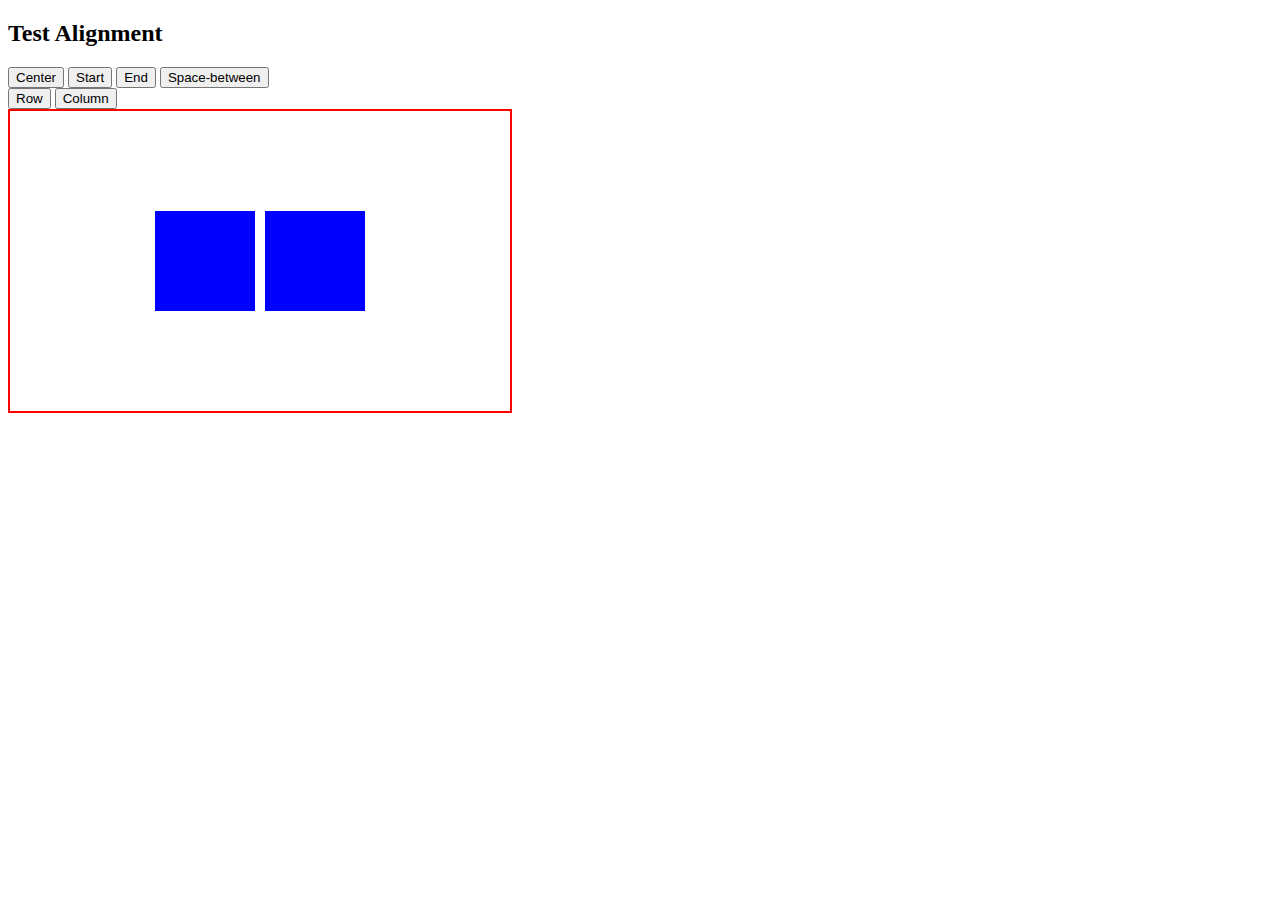
<file: test-alignment.html>
<!DOCTYPE html>
<html>
<head>
    <style>
        .container {
            display: flex;
            width: 500px;
            height: 300px;
            border: 2px solid red;
            gap: 10px;
        }
        .item {
            width: 100px;
            height: 100px;
            background: blue;
        }
    </style>
</head>
<body>
    <h2>Test Alignment</h2>
    <div>
        <button onclick="setAlign('center')">Center</button>
        <button onclick="setAlign('flex-start')">Start</button>
        <button onclick="setAlign('flex-end')">End</button>
        <button onclick="setAlign('space-between')">Space-between</button>
    </div>
    <div>
        <button onclick="setDir('row')">Row</button>
        <button onclick="setDir('column')">Column</button>
    </div>
    
    <div class="container" id="cont">
        <div class="item"></div>
        <div class="item"></div>
    </div>

    <script>
        const cont = document.getElementById('cont');
        let currentDir = 'row';
        
        function setAlign(align) {
            console.log('Setting align:', align, 'direction:', currentDir);
            if (currentDir === 'row') {
                cont.style.justifyContent = align;
                cont.style.alignItems = 'center';
            } else {
                cont.style.alignItems = 'center';
                cont.style.justifyContent = align;
            }
        }
        
        function setDir(dir) {
            currentDir = dir;
            cont.style.flexDirection = dir;
            console.log('Direction set to:', dir);
        }
        
        // Initial
        setAlign('center');
    </script>
</body>
</html>
</file>
<file: styles.css>
@import url('https://fonts.googleapis.com/css2?family=Geologica:wght@400;500;600;700;800;900&display=swap');
@import url('https://fonts.googleapis.com/css2?family=Comfortaa:wght@300;400;500;600;700&display=swap');

* {
    margin: 0;
    padding: 0;
    box-sizing: border-box;
}

body {
    font-family: 'Geologica', -apple-system, BlinkMacSystemFont, 'Segoe UI', sans-serif;
    background: #1a1a1a;
    padding: 20px;
    padding-left: 240px; /* Отступ для панели проектов */
    display: flex;
    flex-direction: column;
    align-items: flex-start;
    gap: 20px;
    width: 100%;
    max-width: 100%;
    overflow-x: auto;
}

/* Контейнер для экспорта и слайдов */
#export-controls {
    order: 1;
}

#slides-container {
    order: 2;
}

/* --- Панель проектов слева --- */
.projects-panel {
    position: fixed;
    left: 20px;
    top: 20px;
    width: 200px;
    background: rgba(0,0,0,0.8);
    padding: 20px;
    border-radius: 10px;
    z-index: 1000;
    max-height: calc(100vh - 40px);
    overflow-y: auto;
}

/* Убеждаемся, что панели редактирования поверх всего */
.image-size-panel {
    z-index: 100001 !important;
}

.text-edit-panel {
    z-index: 100002 !important;
    pointer-events: auto !important;
}

.projects-panel h3 {
    color: white;
    font-size: 18px;
    margin-bottom: 15px;
    font-weight: 700;
}

#projects-list {
    margin-bottom: 20px;
}

.project-item {
    padding: 10px 15px;
    background: rgba(255,255,255,0.1);
    color: white;
    border-radius: 8px;
    margin-bottom: 8px;
    cursor: pointer;
    transition: all 0.3s;
    font-size: 14px;
}

.project-item:hover {
    background: rgba(255,255,255,0.2);
}

.project-item.active {
    background: white;
    color: #1a1a1a;
    font-weight: 600;
}

.import-json-area {
    padding: 15px;
    border: 2px dashed rgba(255,255,255,0.3);
    border-radius: 10px;
    background: rgba(255,255,255,0.05);
    transition: all 0.3s;
    cursor: pointer;
}

.import-json-area:hover {
    border-color: rgba(255,255,255,0.5);
    background: rgba(255,255,255,0.08);
}

.import-json-area.drag-over {
    border-color: #3b82f6;
    background: rgba(59,130,246,0.2);
    border-style: solid;
}

.import-btn {
    width: 100%;
    padding: 12px;
    background: white;
    color: #1a1a1a;
    border: none;
    border-radius: 8px;
    cursor: pointer;
    font-size: 14px;
    font-weight: 700;
    transition: all 0.3s;
    margin-bottom: 8px;
}

.import-btn:hover {
    background: rgba(255,255,255,0.9);
    transform: translateY(-1px);
}

.drag-drop-hint {
    text-align: center;
    color: rgba(255,255,255,0.6);
    font-size: 12px;
    margin-top: 5px;
    pointer-events: none;
}

/* --- Переключатель формата --- */
.format-toggle {
    position: fixed;
    top: 20px;
    right: 20px;
    z-index: 1000;
    display: flex;
    gap: 10px;
    background: rgba(0,0,0,0.7);
    padding: 10px;
    border-radius: 10px;
}
.format-btn {
    padding: 10px 20px;
    background: rgba(255,255,255,0.2);
    color: white;
    border: 2px solid rgba(255,255,255,0.3);
    border-radius: 8px;
    cursor: pointer;
    font-size: 14px;
    font-weight: 600;
    transition: all 0.3s;
}
.format-btn.active {
    background: white;
    color: #1a1a1a;
    border-color: white;
}

/* --- Панель экспорта --- */
.export-controls {
    position: static;
    display: flex;
    align-items: center;
    gap: 10px;
    background: rgba(0,0,0,0.7);
    padding: 10px;
    border-radius: 10px;
    margin-bottom: 20px;
    width: 100%;
    max-width: 100%;
    flex-wrap: wrap;
}

.export-btn {
    padding: 10px 20px;
    background: white;
    color: #1a1a1a;
    border: none;
    border-radius: 8px;
    cursor: pointer;
    font-size: 14px;
    font-weight: 700;
    transition: all 0.3s;
}

.export-btn:hover {
    background: rgba(255,255,255,0.9);
    transform: translateY(-1px);
}

.export-checkbox {
    color: white;
    font-size: 14px;
    display: flex;
    align-items: center;
    gap: 5px;
    cursor: pointer;
}

.export-checkbox input[type="checkbox"] {
    cursor: pointer;
}

/* --- Обертка слайда с кнопкой загрузки --- */
.slide-wrapper {
    display: flex;
    flex-direction: row;
    gap: 20px;
    align-items: flex-start;
    margin-bottom: 20px;
    width: 100%;
    max-width: 100%;
}

/* --- Контейнер для превью обоих форматов --- */
.slides-preview-container {
    display: flex;
    flex-direction: row;
    gap: 20px;
    align-items: flex-start;
    flex-wrap: nowrap;
    justify-content: center;
    width: 100%;
    overflow-x: auto;
}

.slide-format-1-1,
.slide-format-9-16 {
    flex-shrink: 0;
    flex: 0 0 auto;
    width: auto;
    min-width: 0;
}

/* Слой для номера слайда */
.slide-number-layer {
    position: absolute;
    z-index: 9999; /* Над всеми элементами */
    pointer-events: auto; /* Чтобы можно было кликнуть/перетащить */
    user-select: none;
}

/* Слой для бэкдропа (эмоджи/картинка на фоне) */
.backdrop-layer {
    position: absolute;
    top: 0;
    left: 0;
    width: 100%;
    height: 100%;
    z-index: 1; /* Поверх фона (0), но под контентом (10) */
    pointer-events: none; /* Не перекрывает клики */
    overflow: hidden;
    display: flex;
    justify-content: center;
    align-items: center;
}

.backdrop-element {
    position: absolute;
    transform-origin: center;
}

/* Wrapper для контента слайда */
.slide-content-wrapper {
    position: relative;
    width: 100%;
    height: 100%;
    display: flex;
    flex-direction: column;
    z-index: 10; /* Поверх бэкдропа */
}

/* Стили табов панели */
.panel-tab-btn {
    background: transparent;
    border: none;
    color: #aaa;
    padding: 5px 10px;
    cursor: pointer;
    font-size: 14px;
    border-bottom: 2px solid transparent;
    transition: all 0.2s;
}

.panel-tab-btn:hover {
    color: white;
}

.panel-tab-btn.active {
    color: white;
    border-bottom-color: #3b82f6;
}

.panel-tab-content {
    animation: fadeIn 0.2s ease;
}

@keyframes fadeIn {
    from { opacity: 0; }
    to { opacity: 1; }
}

/* Адаптивность для мобильных устройств */
#slides-container {
    width: 100%;
    max-width: 100%;
    display: flex;
    flex-direction: column;
    gap: 20px;
}

/* --- Общие стили слайда (1:1) --- */
.slide {
    width: 100%;
    max-width: 500px;
    aspect-ratio: 1/1;
    position: relative;
    overflow: hidden;
    border-radius: 0;
    display: flex;
    flex-direction: column;
    justify-content: center;
    align-items: center;
    padding: 50px 25px 35px 25px;
    text-align: center;
    transition: all 0.3s;
    flex-shrink: 0;
}

/* --- Кнопка загрузки изображения --- */
.slide-image-upload-wrapper {
    display: flex;
    flex-direction: column;
    gap: 10px;
}

.image-settings-btn {
    padding: 8px 16px;
    background: rgba(255, 255, 255, 0.1);
    color: white;
    border: 1px solid rgba(255, 255, 255, 0.3);
    border-radius: 8px;
    cursor: pointer;
    font-size: 14px;
    font-weight: 600;
    transition: all 0.2s;
}

.image-settings-btn:hover {
    background: rgba(255, 255, 255, 0.2);
    border-color: #3b82f6;
}

.image-list {
    display: flex;
    flex-direction: column;
    gap: 10px;
    max-height: 300px;
    overflow-y: auto;
}

.image-item {
    display: flex;
    align-items: center;
    gap: 10px;
    padding: 8px;
    background: rgba(255, 255, 255, 0.05);
    border-radius: 8px;
}


.image-upload-btn {
    padding: 12px 20px;
    background: white;
    color: #1a1a1a;
    border: none;
    border-radius: 8px;
    cursor: pointer;
    font-size: 14px;
    font-weight: 600;
    transition: all 0.3s;
}

.image-upload-btn:hover {
    background: rgba(255,255,255,0.9);
    transform: translateY(-1px);
}

.image-preview {
    margin-top: 10px;
    display: flex;
    justify-content: center;
    align-items: center;
}

.image-preview img {
    max-width: 200px;
    max-height: 150px;
    border-radius: 8px;
    box-shadow: 0 4px 15px rgba(0,0,0,0.3);
}

/* Обертка для загруженного изображения */
.uploaded-image-wrapper {
    position: relative;
    display: flex;
    justify-content: center;
    align-items: center;
    margin: 0;
    cursor: move;
    transition: opacity 0.2s;
    flex-shrink: 0;
}

.uploaded-image-wrapper:hover {
    opacity: 0.9;
}

.uploaded-image-wrapper.dragging {
    opacity: 0.5;
}

.uploaded-image-wrapper .uploaded-image {
    display: block;
    border-radius: 12px;
    box-shadow: 0 4px 15px rgba(0,0,0,0.3);
    cursor: pointer;
    transition: transform 0.2s;
}

.uploaded-image-wrapper .uploaded-image:hover {
    transform: scale(1.02);
}

/* Кнопка удаления изображения */
.delete-image-btn {
    position: absolute;
    top: -8px;
    right: -8px;
    width: 24px;
    height: 24px;
    background: #dc2626;
    color: white;
    border: none;
    border-radius: 50%;
    cursor: pointer;
    font-size: 18px;
    font-weight: bold;
    line-height: 1;
    display: flex;
    align-items: center;
    justify-content: center;
    z-index: 20;
    transition: all 0.3s;
    box-shadow: 0 2px 8px rgba(0,0,0,0.3);
}

.delete-image-btn:hover {
    background: #b91c1c;
    transform: scale(1.1);
}

/* Панель управления размером (вне слайда) */
.image-size-panel {
    position: fixed;
    background: rgba(0, 0, 0, 0.95);
    border-radius: 12px;
    padding: 20px;
    min-width: 250px;
    box-shadow: 0 8px 32px rgba(0, 0, 0, 0.5);
    z-index: 10002;
    border: 1px solid rgba(255, 255, 255, 0.1);
    backdrop-filter: blur(10px);
}

.size-panel-header {
    display: flex;
    justify-content: space-between;
    align-items: center;
    margin-bottom: 15px;
    padding-bottom: 10px;
    border-bottom: 1px solid rgba(255, 255, 255, 0.1);
}

.size-panel-header h4 {
    color: white;
    font-size: 16px;
    font-weight: 600;
    margin: 0;
}

.close-panel-btn {
    background: transparent;
    border: none;
    color: white;
    font-size: 24px;
    cursor: pointer;
    width: 30px;
    height: 30px;
    display: flex;
    align-items: center;
    justify-content: center;
    border-radius: 50%;
    transition: background 0.2s;
}

.close-panel-btn:hover {
    background: rgba(255, 255, 255, 0.1);
}

.size-panel-content {
    display: flex;
    flex-direction: column;
    gap: 10px;
}

.size-panel-content label {
    color: white;
    font-size: 14px;
    font-weight: 500;
}

.size-panel-content #size-slider {
    width: 100%;
    cursor: pointer;
}

.size-panel-content #size-input {
    padding: 10px;
    border: 1px solid rgba(255, 255, 255, 0.3);
    border-radius: 6px;
    background: rgba(255, 255, 255, 0.1);
    color: white;
    font-size: 14px;
}

.size-panel-content #size-input:focus {
    outline: none;
    border-color: #3b82f6;
}

.apply-size-btn {
    padding: 10px 20px;
    background: #3b82f6;
    color: white;
    border: none;
    border-radius: 6px;
    cursor: pointer;
    font-size: 14px;
    font-weight: 600;
    transition: background 0.2s;
}

.apply-size-btn:hover {
    background: #2563eb;
}

/* Панель редактирования текста */
.text-edit-panel {
    position: fixed;
    background: rgba(0, 0, 0, 0.98);
    border-radius: 12px;
    padding: 20px;
    min-width: 280px;
    box-shadow: 0 8px 32px rgba(0, 0, 0, 0.8);
    z-index: 100000;
    border: 2px solid rgba(255, 255, 255, 0.3);
    backdrop-filter: blur(10px);
}

.text-panel-header {
    display: flex;
    justify-content: space-between;
    align-items: center;
    margin-bottom: 15px;
    padding-bottom: 10px;
    border-bottom: 1px solid rgba(255, 255, 255, 0.1);
}

.text-panel-header h4 {
    color: white;
    font-size: 16px;
    font-weight: 600;
    margin: 0;
}

.text-panel-content {
    display: flex;
    flex-direction: column;
    gap: 15px;
}

.text-edit-group {
    display: flex;
    flex-direction: column;
    gap: 5px;
}

.text-edit-group label {
    color: white;
    font-size: 14px;
    font-weight: 500;
}

.text-edit-group select,
.text-edit-group input[type="number"] {
    padding: 10px;
    border: 1px solid rgba(255, 255, 255, 0.3);
    border-radius: 6px;
    background: rgba(255, 255, 255, 0.1);
    color: white;
    font-size: 14px;
}

.text-edit-group select:focus,
.text-edit-group input[type="number"]:focus {
    outline: none;
    border-color: #3b82f6;
}

.text-edit-group select option {
    background: #1a1a1a;
    color: white;
}

.align-btn {
    flex: 1;
    padding: 10px;
    background: rgba(255, 255, 255, 0.1);
    border: 1px solid rgba(255, 255, 255, 0.3);
    border-radius: 6px;
    color: white;
    font-size: 18px;
    cursor: pointer;
    transition: all 0.2s;
}

.align-btn:hover {
    background: rgba(255, 255, 255, 0.2);
    border-color: #3b82f6;
}

.align-btn.active {
    background: #3b82f6;
    border-color: #3b82f6;
}

.align-container-btn {
    flex: 1;
    padding: 10px;
    background: rgba(255, 255, 255, 0.1);
    border: 1px solid rgba(255, 255, 255, 0.3);
    border-radius: 6px;
    color: white;
    font-size: 18px;
    cursor: pointer;
    transition: all 0.2s;
}

.align-container-btn:hover {
    background: rgba(255, 255, 255, 0.2);
    border-color: #3b82f6;
}

.align-container-btn.active {
    background: #3b82f6;
    border-color: #3b82f6;
}

.apply-text-btn {
    padding: 10px 20px;
    background: #3b82f6;
    color: white;
    border: none;
    border-radius: 6px;
    cursor: pointer;
    font-size: 14px;
    font-weight: 600;
    transition: background 0.2s;
}

.apply-text-btn:hover {
    background: #2563eb;
}

.delete-text-btn {
    padding: 12px;
    background: #ef4444;
    color: white;
    border: none;
    border-radius: 6px;
    cursor: pointer;
    font-size: 14px;
    font-weight: 600;
    transition: all 0.2s;
    width: 100%;
}

.delete-text-btn:hover {
    background: #dc2626;
    transform: translateY(-1px);
    box-shadow: 0 4px 12px rgba(239, 68, 68, 0.3);
}

/* Редактируемые текстовые элементы */
.editable-text {
    cursor: pointer;
    transition: all 0.2s;
    position: relative;
    word-wrap: break-word;
    overflow-wrap: break-word;
    word-break: normal;
    white-space: pre-wrap;
    hyphens: none;
    max-width: 100%;
}

.editable-text:hover {
    outline: 2px dashed rgba(59, 130, 246, 0.5);
    outline-offset: 2px;
}

h1.editable-text,
h2.editable-text {
    word-wrap: break-word;
    overflow-wrap: break-word;
    word-break: normal;
    white-space: pre-wrap;
    hyphens: none;
    max-width: 100%;
    padding: 0 10px;
}

p.editable-text,
.subtitle.editable-text {
    word-wrap: break-word;
    overflow-wrap: break-word;
    word-break: normal;
    white-space: pre-wrap;
    hyphens: none;
    max-width: 100%;
    padding: 0 10px;
}

/* Контекстное меню для изображений */
.image-context-menu {
    position: fixed;
    background: rgba(0, 0, 0, 0.95);
    border-radius: 8px;
    padding: 8px 0;
    min-width: 180px;
    box-shadow: 0 8px 24px rgba(0, 0, 0, 0.5);
    z-index: 100010;
    pointer-events: auto;
    border: 1px solid rgba(255, 255, 255, 0.1);
    backdrop-filter: blur(10px);
    animation: slideDown 0.2s ease-out;
}

@keyframes slideDown {
    from {
        opacity: 0;
        transform: translateY(-10px);
    }
    to {
        opacity: 1;
        transform: translateY(0);
    }
}

.menu-btn {
    width: 100%;
    padding: 10px 16px;
    background: transparent;
    border: none;
    color: white;
    text-align: left;
    cursor: pointer;
    font-size: 14px;
    transition: background 0.2s;
    display: flex;
    align-items: center;
    gap: 8px;
}

.menu-btn:hover {
    background: rgba(255, 255, 255, 0.1);
}

.menu-btn.delete-btn:hover {
    background: rgba(239, 68, 68, 0.2);
    color: #ef4444;
}

/* Зона для drop при перетаскивании */
.slide {
    position: relative;
}

.slide.drop-zone-active {
    border: 2px dashed rgba(59, 130, 246, 0.6) !important;
    background: rgba(59, 130, 246, 0.05) !important;
}

/* На Слайде 1 нет эмодзи и основного текста, поэтому центрируем его полностью */
.slide.slide-1 {
    justify-content: center;
}

/* --- ИНДИВИДУАЛЬНЫЕ ЦВЕТА СЛАЙДОВ ВОССТАНОВЛЕНЫ --- */
.slide-1 {
    background: linear-gradient(135deg, #1e3a8a 0%, #3b82f6 100%);
}
.slide-2 {
    background: linear-gradient(135deg, #7c3aed 0%, #a855f7 100%);
}
.slide-3 {
    background: linear-gradient(135deg, #0891b2 0%, #06b6d4 100%);
}
.slide-4 {
    background: linear-gradient(135deg, #059669 0%, #10b981 100%);
}
.slide-5 {
    background: linear-gradient(135deg, #dc2626 0%, #f43f5e 100%);
}
.slide-6 {
    background: linear-gradient(135deg, #1e40af 0%, #3b82f6 100%);
}
.slide-7 {
    background: linear-gradient(135deg, #0f766e 0%, #14b8a6 100%);
}

/* --- СЛАЙД 1: ФОНОВЫЙ ЭМОДЗИ (ВОССТАНОВЛЕНО) --- */
.slide-1::before {
    content: '🎁'; 
    position: absolute;
    font-size: 200px;
    opacity: 0.08;
    top: 50%;
    left: 50%;
    transform: translate(-50%, -50%);
    z-index: 2;
}

.slide.format-9-16.slide-1::before {
    font-size: 70px !important;
}

/* --- ЕДИНАЯ СТРУКТУРА КОНТЕНТА (1:1) --- */

.logo {
    position: absolute;
    top: 40px;
    left: 40px;
    height: 60px;
    width: auto;
    z-index: 10;
    filter: drop-shadow(0 2px 8px rgba(0,0,0,0.5));
}

.slide-number {
    position: absolute;
    bottom: 12px;
    right: 12px;
    color: rgba(255,255,255,0.5);
    font-size: 14px;
    font-weight: 600;
    z-index: 9997;
}

.slide.format-9-16 .slide-number {
    bottom: 8px !important;
    right: 8px !important;
    font-size: 10px !important;
}

.slide.format-4-5 .slide-number {
    bottom: 10px;
    right: 10px;
    font-size: 12px;
}

/* Все заголовки H1/H2 унифицированы по размеру */
h1, h2 {
    font-size: 38px;
    font-weight: 900;
    color: white;
    line-height: 1.15;
    margin-bottom: 12px;
    text-shadow: 0 3px 20px rgba(0,0,0,0.4);
}

.slide-1 .subtitle {
    font-size: 18px;
    font-weight: 500;
    margin-top: 8px;
}

.subtitle, p {
    font-size: 16px;
    color: white;
    line-height: 1.45;
    font-weight: 500;
    max-width: 100%;
    text-shadow: 0 1px 10px rgba(0,0,0,0.3);
    margin-top: 6px;
}

.emoji {
    font-size: 60px;
    line-height: 1.1;
    margin-bottom: 15px;
    display: block;
}

/* Изображения (Одиночное и в контейнере) унифицированы */
.slide-image {
    max-width: 350px;
    max-height: 250px;
    width: auto;
    height: auto;
    object-fit: contain;
    border-radius: 16px;
    margin: 25px 0; /* Стандартизированный отступ */
    box-shadow: 0 8px 30px rgba(0,0,0,0.3);
}

/* Для изображений с inline стилями размера - убираем ограничения */
.uploaded-image-wrapper .slide-image,
.uploaded-image-wrapper img {
    max-width: 100% !important;
    height: auto !important;
    display: block;
}

.slide-image-container {
    display: flex;
    gap: 10px;
    justify-content: center;
    align-items: center;
    flex-direction: row;
    flex-wrap: wrap;
    margin: 15px 0;
    width: 100%;
    border: 2px dashed rgba(255, 255, 255, 0.15);
    padding: 10px;
    transition: border-color 0.3s ease;
    box-sizing: border-box;
}

.slide-image-container.layout-side {
    margin: 0 !important;
    padding: 0 !important;
    border: none;
    width: auto;
    height: auto;
    position: relative;
    display: flex;
    flex-direction: column;
    gap: 15px;
}

.slide-image-container.layout-top,
.slide-image-container.layout-bottom {
    width: 100%;
    margin: 15px 0;
    border: none;
    padding: 0;
}

.slide-image-container:hover {
    border-color: rgba(255, 255, 255, 0.3);
}

.slide-image-container .slide-image {
    max-width: 150px;
    max-height: 120px;
    margin: 0;
    flex-shrink: 0;
}

/* Одиночное изображение - центрируется автоматически через justify-content: center */

/* Слайд 1: убираем только изображения без обертки (старые из JSON без контролов) */
.slide-1 > .slide-image:not(.uploaded-image):not(.uploaded-image-wrapper *) {
    display: none;
}

/* CTA кнопка */
.cta {
    background: white;
    color: inherit;
    padding: 12px 28px;
    border-radius: 30px;
    font-size: 16px;
    font-weight: 700;
    margin-top: 15px;
    display: inline-block;
    box-shadow: 0 6px 20px rgba(0,0,0,0.3);
}

.slide.format-9-16 .cta {
    padding: 8px 20px !important;
    font-size: 13px !important;
    margin-top: 10px !important;
}

.slide.format-4-5 .cta {
    padding: 10px 24px;
    font-size: 14px;
    margin-top: 12px;
}

/* --- 9:16 Формат --- */

.slide.format-9-16 {
    aspect-ratio: 9/16 !important;
    max-width: 405px !important;
    padding: 20px 20px 35px 20px !important;
    overflow-y: auto !important;
    overflow-x: hidden !important;
    gap: 0; 
    justify-content: center; /* Центрирование по умолчанию */
}

/* Для длинных слайдов (Обложка, С картинками, CTA) - выравнивание по верху по умолчанию;
   для 1/3/7 сделаем центрирование в 9:16 */ 
.slide.format-9-16.slide-1,
.slide.format-9-16.slide-3,
.slide.format-9-16.slide-7 {
    justify-content: center !important;
    align-items: center !important;
}

/* Стили для 9:16 элементов */
.slide.format-9-16 .logo {
    height: 28px !important;
    top: 12px !important;
    left: 12px !important;
}


.slide.format-9-16 .emoji {
    font-size: 36px !important;
    line-height: 1.1 !important;
    margin-bottom: 8px !important;
    margin-top: 5px;
}

.slide.format-9-16 h1,
.slide.format-9-16 h2 {
    font-size: 26px !important;
    margin-bottom: 8px !important;
    line-height: 1.2 !important;
}

.slide.format-9-16 .subtitle,
.slide.format-9-16 p {
    font-size: 13px !important;
    max-width: 100% !important;
    line-height: 1.4 !important;
    margin-bottom: 5px !important;
    margin-top: 5px;
}

.slide.format-9-16 .slide-image {
    /* max-width и max-height управляются динамически через JavaScript */
    margin: 8px 0 !important;
    border-radius: 10px;
}

.slide.format-9-16 .slide-image-container {
    gap: 6px;
    margin: 8px 0;
    flex-wrap: nowrap;
    width: 100%;
    padding: 0 10px;
}

.slide.format-9-16 .slide-image-container.layout-side {
    flex-direction: column;
    margin: 8px 0;
    padding: 0;
    position: static;
    width: 100%;
    height: auto;
    border: none;
}

.slide.format-9-16 .slide-image-container.layout-top,
.slide.format-9-16 .slide-image-container.layout-bottom {
    flex-direction: column;
    width: 100%;
    margin: 8px 0;
    padding: 0;
}
.slide.format-9-16 .slide-image-container .slide-image {
    display: block;
    height: auto;
    margin: 4px 0;
}

.slide.format-9-16 .slide-image-container.layout-side .slide-image {
    max-height: 250px;
}

.slide.format-9-16 .slide-image-container.layout-top .slide-image,
.slide.format-9-16 .slide-image-container.layout-bottom .slide-image {
    max-height: 150px;
}


/* --- 1:1 Формат - специальные стили для изображений --- */
.slide.format-1-1 .slide-image-container {
    margin: 8px 0;
    padding: 6px;
    gap: 6px;
    max-width: 100%;
}

.slide.format-1-1 .slide-image-container .slide-image {
    max-width: 140px !important;
    max-height: 100px !important;
}

/* --- 4:5 Формат --- */
.slide.format-4-5 {
    aspect-ratio: 4/5 !important;
    max-width: 500px !important;
    padding: 30px !important;
    overflow-y: hidden; /* Обычно 4:5 влезает без скролла, если контент не огромный */
}

/* --- 4:5 Формат - специальные стили для изображений --- */
.slide.format-4-5 .slide-image-container {
    margin: 10px 0;
    padding: 8px;
    gap: 8px;
    max-width: 100%;
}

.slide.format-4-5 .slide-image-container .slide-image {
    max-width: 130px !important;
    max-height: 95px !important;
}

/* Стили для 4:5 элементов - наследуем или переопределяем */
.slide.format-4-5 .logo {
    height: 50px;
}

.slide.format-4-5 h1,
.slide.format-4-5 h2 {
    font-size: 32px;
    margin-bottom: 10px;
    line-height: 1.15;
}

.slide.format-4-5 .subtitle,
.slide.format-4-5 p {
    font-size: 15px;
    line-height: 1.4;
}

.slide.format-4-5 .emoji {
    font-size: 50px;
    line-height: 1.1;
    margin-bottom: 12px;
}

/* Wrapper for preview */
.slide-format-4-5 {
    flex-shrink: 0;
    flex: 0 0 auto;
    width: auto;
    min-width: 0;
}

/* Адаптивность для мобильных устройств */
@media (max-width: 1024px) {
    body {
        padding-left: 20px;
    }
    
    .projects-panel {
        position: relative;
        width: 100%;
        max-width: 100%;
        margin-bottom: 20px;
        max-height: 300px;
    }
    
    .slide-wrapper {
        flex-direction: column;
    }
    
    .slide-image-upload-wrapper {
        width: 100%;
        max-width: 100%;
    }
    
    .slides-preview-container {
        flex-direction: column !important;
        flex-wrap: wrap;
    }
    
    .slide {
        max-width: 100% !important;
    }
}

/* --- Красивые уведомления --- */
.custom-notification {
    position: fixed;
    top: 20px;
    right: 20px;
    min-width: 300px;
    max-width: 500px;
    padding: 16px 20px;
    background: rgba(0, 0, 0, 0.9);
    border-radius: 12px;
    box-shadow: 0 8px 32px rgba(0, 0, 0, 0.4);
    display: flex;
    align-items: center;
    gap: 12px;
    z-index: 10000;
    opacity: 0;
    transform: translateX(400px);
    transition: all 0.3s cubic-bezier(0.68, -0.55, 0.265, 1.55);
    border-left: 4px solid;
    backdrop-filter: blur(10px);
}

.custom-notification.show {
    opacity: 1;
    transform: translateX(0);
}

.custom-notification-success {
    border-left-color: #10b981;
    background: linear-gradient(135deg, rgba(16, 185, 129, 0.15) 0%, rgba(0, 0, 0, 0.9) 100%);
}

.custom-notification-error {
    border-left-color: #ef4444;
    background: linear-gradient(135deg, rgba(239, 68, 68, 0.15) 0%, rgba(0, 0, 0, 0.9) 100%);
}

.custom-notification-warning {
    border-left-color: #f59e0b;
    background: linear-gradient(135deg, rgba(245, 158, 11, 0.15) 0%, rgba(0, 0, 0, 0.9) 100%);
}

.custom-notification-info {
    border-left-color: #3b82f6;
    background: linear-gradient(135deg, rgba(59, 130, 246, 0.15) 0%, rgba(0, 0, 0, 0.9) 100%);
}

.notification-icon {
    width: 32px;
    height: 32px;
    border-radius: 50%;
    display: flex;
    align-items: center;
    justify-content: center;
    font-size: 18px;
    font-weight: bold;
    flex-shrink: 0;
}

.custom-notification-success .notification-icon {
    background: rgba(16, 185, 129, 0.2);
    color: #10b981;
}

.custom-notification-error .notification-icon {
    background: rgba(239, 68, 68, 0.2);
    color: #ef4444;
}

.custom-notification-warning .notification-icon {
    background: rgba(245, 158, 11, 0.2);
    color: #f59e0b;
}

.custom-notification-info .notification-icon {
    background: rgba(59, 130, 246, 0.2);
    color: #3b82f6;
}

.notification-message {
    flex: 1;
    color: white;
    font-size: 14px;
    font-weight: 500;
    line-height: 1.5;
}

.notification-close {
    width: 24px;
    height: 24px;
    border: none;
    background: rgba(255, 255, 255, 0.1);
    color: rgba(255, 255, 255, 0.7);
    border-radius: 50%;
    cursor: pointer;
    font-size: 18px;
    line-height: 1;
    display: flex;
    align-items: center;
    justify-content: center;
    transition: all 0.2s;
    flex-shrink: 0;
}

.notification-close:hover {
    background: rgba(255, 255, 255, 0.2);
    color: white;
    transform: rotate(90deg);
}

/* --- Водяной знак GameInvitation.com (Удалено, теперь используется отдельный элемент .watermark-layer с настройками) --- */

.add-element-btn {
    width: 45px;
    height: 45px;
    border-radius: 50%;
    background: rgba(30, 30, 30, 0.8);
    border: 1px solid rgba(255, 255, 255, 0.2);
    color: white;
    font-size: 20px;
    cursor: pointer;
    display: flex;
    align-items: center;
    justify-content: center;
    transition: all 0.2s;
    box-shadow: 0 4px 10px rgba(0,0,0,0.3);
    backdrop-filter: blur(5px);
}

.add-element-btn:hover {
    background: white;
    color: #1a1a1a;
    transform: scale(1.1);
    border-color: white;
}

.active-slide-label {
    position: absolute;
    top: -35px;
    left: 50%;
    transform: translateX(-50%);
    background: rgba(255, 255, 255, 0.3);
    color: white;
    padding: 5px 15px;
    border-radius: 20px;
    font-size: 14px;
    font-weight: 600;
    pointer-events: none;
    z-index: 100;
    backdrop-filter: blur(4px);
    border: 1px solid rgba(255, 255, 255, 0.3);
    text-shadow: 0 1px 2px rgba(0,0,0,0.3);
}

.layer-up-btn:hover:not(:disabled),
.layer-down-btn:hover:not(:disabled) {
    background: rgba(59, 130, 246, 0.3) !important;
}

.layer-up-btn:disabled,
.layer-down-btn:disabled {
    opacity: 0.3;
    cursor: not-allowed;
}

/* JSON Editor Panel Styles */
#json-editor-panel .CodeMirror {
    height: 100% !important;
    font-size: 14px;
    font-family: 'Courier New', 'Consolas', monospace;
}

#json-editor-panel .CodeMirror-gutters {
    background: #21222c;
    border-right: 1px solid #44475a;
}

#json-editor-panel .CodeMirror-linenumber {
    color: #6272a4;
}

#close-json-editor:hover {
    background: #ff6e6e !important;
}

#format-json-btn:hover {
    background: #9fefff !important;
}

#apply-json-btn:hover {
    background: #6bffab !important;
}

/* Sortable.js drag effects */
.sortable-ghost {
    opacity: 0.4;
    background: rgba(139, 233, 253, 0.2);
    border: 2px dashed #8be9fd;
    border-radius: 12px;
}

.sortable-drag {
    opacity: 1;
    cursor: grabbing !important;
    transform: rotate(2deg);
    box-shadow: 0 8px 30px rgba(0, 0, 0, 0.6) !important;
    z-index: 9999 !important;
}

.uploaded-image-wrapper {
    cursor: grab;
}

.uploaded-image-wrapper:active {
    cursor: grabbing;
}

/* Стили для свободного позиционирования с interact.js */
.free-positioning-active {
    cursor: move !important;
    touch-action: none;
}

.free-positioning-active.dragging {
    opacity: 0.8;
    z-index: 1000;
    cursor: grabbing !important;
}

/* Стили для ручек изменения размера */
.resize-handle {
    position: absolute;
    width: 12px;
    height: 12px;
    background: #3b82f6;
    border: 2px solid white;
    border-radius: 50%;
    z-index: 10;
    opacity: 0;
    transition: opacity 0.2s, transform 0.1s;
    pointer-events: all;
    box-shadow: 0 2px 8px rgba(0, 0, 0, 0.3);
}

.resize-handle:hover {
    transform: scale(1.3);
    background: #2563eb;
}

.free-positioning-active:hover .resize-handle {
    opacity: 1;
}

/* Направляющие линии */
.center-guide {
    position: absolute;
    top: 0;
    left: 0;
    width: 100%;
    height: 100%;
    pointer-events: none;
    z-index: 999;
}

.guide-vertical,
.guide-horizontal {
    background: #3b82f6;
    box-shadow: 0 0 8px rgba(59, 130, 246, 0.5);
}

.guide-vertical {
    position: absolute;
    left: 50%;
    top: 0;
    width: 2px;
    height: 100%;
}

.guide-horizontal {
    position: absolute;
    top: 50%;
    left: 0;
    width: 100%;
    height: 2px;
}

.transform-panel {
    position: fixed;
    background: rgba(20, 20, 25, 0.98);
    border-radius: 16px;
    width: 320px;
    max-height: 85vh;
    overflow-y: auto;
    box-shadow: 0 20px 60px rgba(0, 0, 0, 0.6), 0 0 0 1px rgba(255, 255, 255, 0.1);
    z-index: 100005;
    display: none;
    backdrop-filter: blur(20px);
}

.transform-panel-header {
    display: flex;
    justify-content: space-between;
    align-items: center;
    padding: 16px 20px;
    border-bottom: 1px solid rgba(255, 255, 255, 0.1);
    background: rgba(255, 255, 255, 0.03);
    border-radius: 16px 16px 0 0;
    position: sticky;
    top: 0;
    z-index: 10;
}

.transform-panel-header h4 {
    color: white;
    font-size: 16px;
    font-weight: 600;
    margin: 0;
}

.transform-panel-close {
    background: rgba(255, 255, 255, 0.1);
    border: none;
    color: white;
    width: 32px;
    height: 32px;
    border-radius: 8px;
    cursor: pointer;
    font-size: 20px;
    display: flex;
    align-items: center;
    justify-content: center;
    transition: all 0.2s;
}

.transform-panel-close:hover {
    background: #ef4444;
}

.transform-panel-body {
    padding: 16px 20px;
    display: flex;
    flex-direction: column;
    gap: 16px;
}

.transform-section {
    display: flex;
    flex-direction: column;
    gap: 8px;
}

.transform-section label {
    color: rgba(255, 255, 255, 0.8);
    font-size: 13px;
    font-weight: 500;
}

.transform-section input[type="range"] {
    width: 100%;
    height: 6px;
    -webkit-appearance: none;
    background: rgba(255, 255, 255, 0.15);
    border-radius: 3px;
    cursor: pointer;
}

.transform-section input[type="range"]::-webkit-slider-thumb {
    -webkit-appearance: none;
    width: 16px;
    height: 16px;
    background: #3b82f6;
    border-radius: 50%;
    cursor: pointer;
    transition: transform 0.15s;
}

.transform-section input[type="range"]::-webkit-slider-thumb:hover {
    transform: scale(1.2);
}

.transform-section select,
.transform-section .text-input {
    width: 100%;
    padding: 10px 12px;
    background: rgba(255, 255, 255, 0.08);
    border: 1px solid rgba(255, 255, 255, 0.15);
    border-radius: 8px;
    color: white;
    font-size: 14px;
    transition: all 0.2s;
}

.transform-section select:focus,
.transform-section .text-input:focus {
    outline: none;
    border-color: #3b82f6;
    background: rgba(59, 130, 246, 0.1);
}

.transform-section select option {
    background: #1a1a1a;
    color: white;
}

.rotation-presets {
    display: flex;
    gap: 6px;
}

.rotation-presets button {
    flex: 1;
    padding: 8px;
    background: rgba(255, 255, 255, 0.08);
    border: 1px solid rgba(255, 255, 255, 0.15);
    border-radius: 6px;
    color: white;
    font-size: 12px;
    cursor: pointer;
    transition: all 0.2s;
}

.rotation-presets button:hover {
    background: rgba(59, 130, 246, 0.3);
    border-color: #3b82f6;
}

.flip-buttons,
.align-buttons {
    display: flex;
    gap: 8px;
}

.flip-btn {
    flex: 1;
    padding: 10px;
    background: rgba(255, 255, 255, 0.08);
    border: 1px solid rgba(255, 255, 255, 0.15);
    border-radius: 8px;
    color: white;
    font-size: 13px;
    cursor: pointer;
    transition: all 0.2s;
}

.flip-btn:hover {
    background: rgba(255, 255, 255, 0.15);
}

.flip-btn.active {
    background: rgba(59, 130, 246, 0.4);
    border-color: #3b82f6;
}

.align-btn-h,
.align-btn-v {
    flex: 1;
    padding: 12px;
    background: rgba(255, 255, 255, 0.08);
    border: 1px solid rgba(255, 255, 255, 0.15);
    border-radius: 8px;
    color: white;
    font-size: 18px;
    cursor: pointer;
    transition: all 0.2s;
}

.align-btn-h:hover,
.align-btn-v:hover {
    background: rgba(255, 255, 255, 0.15);
}

.align-btn-h.active,
.align-btn-v.active {
    background: rgba(59, 130, 246, 0.4);
    border-color: #3b82f6;
}

.transform-actions {
    flex-direction: row !important;
    gap: 10px;
    margin-top: 8px;
    padding-top: 16px;
    border-top: 1px solid rgba(255, 255, 255, 0.1);
}

.reset-btn {
    flex: 1;
    padding: 12px;
    background: rgba(255, 255, 255, 0.1);
    border: 1px solid rgba(255, 255, 255, 0.2);
    border-radius: 8px;
    color: white;
    font-size: 14px;
    font-weight: 500;
    cursor: pointer;
    transition: all 0.2s;
}

.reset-btn:hover {
    background: rgba(255, 255, 255, 0.2);
}

.delete-btn {
    flex: 1;
    padding: 12px;
    background: rgba(239, 68, 68, 0.2);
    border: 1px solid rgba(239, 68, 68, 0.4);
    border-radius: 8px;
    color: #ef4444;
    font-size: 14px;
    font-weight: 500;
    cursor: pointer;
    transition: all 0.2s;
}

.delete-btn:hover {
    background: rgba(239, 68, 68, 0.4);
}

.position-grid {
    display: grid;
    grid-template-columns: repeat(3, 1fr);
    gap: 6px;
}

.pos-btn {
    padding: 12px;
    background: rgba(255, 255, 255, 0.08);
    border: 1px solid rgba(255, 255, 255, 0.15);
    border-radius: 8px;
    color: white;
    font-size: 16px;
    cursor: pointer;
    transition: all 0.2s;
}

.pos-btn:hover {
    background: rgba(255, 255, 255, 0.15);
}

.pos-btn.active {
    background: rgba(59, 130, 246, 0.4);
    border-color: #3b82f6;
}

.toggle-label {
    display: flex;
    align-items: center;
    gap: 10px;
    cursor: pointer;
}

.toggle-label input[type="checkbox"] {
    width: 18px;
    height: 18px;
    accent-color: #3b82f6;
    cursor: pointer;
}

.upload-btn {
    padding: 10px;
    background: rgba(59, 130, 246, 0.2);
    border: 1px solid rgba(59, 130, 246, 0.4);
    border-radius: 8px;
    color: #3b82f6;
    font-size: 13px;
    font-weight: 500;
    cursor: pointer;
    transition: all 0.2s;
    margin-top: 8px;
}

.upload-btn:hover {
    background: rgba(59, 130, 246, 0.3);
}

.watermark-layer {
    position: absolute;
    bottom: 12px;
    left: 12px;
    z-index: 9998;
    pointer-events: auto;
    user-select: none;
    white-space: nowrap;
    text-shadow: 0 1px 3px rgba(0, 0, 0, 0.5);
    cursor: pointer;
    color: rgba(255, 255, 255, 0.6);
    font-size: 11px;
    font-weight: 500;
}

.watermark-layer img {
    display: block;
}

.slide.format-9-16 .watermark-layer {
    bottom: 8px;
    left: 8px;
    font-size: 9px;
}

.slide.format-4-5 .watermark-layer {
    bottom: 10px;
    left: 10px;
    font-size: 10px;
}

.watermark-panel {
    width: 360px;
}

input[type="color"] {
    width: 100%;
    height: 40px;
    border: 1px solid rgba(255, 255, 255, 0.15);
    border-radius: 8px;
    cursor: pointer;
    background: transparent;
    padding: 4px;
}

input[type="color"]::-webkit-color-swatch-wrapper {
    padding: 0;
}

input[type="color"]::-webkit-color-swatch {
    border: none;
    border-radius: 4px;
}

/* Layout-side styles for text wrapping around images */
.slide.layout-side-slide {
    flex-direction: row;
    align-items: flex-start;
    gap: 25px;
}

.slide.layout-side-slide.image-right {
    flex-direction: row-reverse;
}

.slide.layout-side-slide.image-left .slide-content-wrapper {
    flex: 1;
    order: 1;
}

.slide.layout-side-slide.image-right .slide-content-wrapper {
    flex: 1;
    order: 2;
}

.slide.layout-side-slide .slide-image-container {
    flex-shrink: 0;
    width: auto;
    margin: 0 !important;
    padding: 0 !important;
    border: none !important;
    gap: 10px;
}

/* For 1:1 format - show image below text instead of side */
.slide.format-1-1.layout-side-slide {
    flex-direction: column !important;
    align-items: center;
    gap: 10px;
}

.slide.format-1-1.layout-side-slide.image-right,
.slide.format-1-1.layout-side-slide.image-left {
    flex-direction: column !important;
}

.slide.format-1-1.layout-side-slide .slide-content-wrapper {
    width: 100%;
    order: 0 !important;
}

.slide.format-1-1.layout-side-slide .slide-image-container {
    display: flex !important;
    width: 100% !important;
    order: 1 !important;
    margin: 8px 0 !important;
}

.slide.format-1-1.layout-side-slide .slide-image-container .slide-image {
    max-width: 45% !important;
    max-height: 120px !important;
}

/* For 4:5 format - show image below text instead of side */
.slide.format-4-5.layout-side-slide {
    flex-direction: column !important;
    align-items: center;
    gap: 12px;
}

.slide.format-4-5.layout-side-slide.image-right,
.slide.format-4-5.layout-side-slide.image-left {
    flex-direction: column !important;
}

.slide.format-4-5.layout-side-slide .slide-content-wrapper {
    width: 100%;
    order: 0 !important;
}

.slide.format-4-5.layout-side-slide .slide-image-container {
    display: flex !important;
    width: 100% !important;
    order: 1 !important;
    margin: 10px 0 !important;
}

.slide.format-4-5.layout-side-slide .slide-image-container .slide-image {
    max-width: 50% !important;
    max-height: 140px !important;
}

/* For 9:16 format, convert layout-side back to column */
.slide.format-9-16.layout-side-slide {
    flex-direction: column;
    align-items: center;
    gap: 15px;
}

.slide.format-9-16.layout-side-slide.image-right {
    flex-direction: column;
}

.slide.format-9-16.layout-side-slide .slide-content-wrapper {
    order: 0;
    width: 100%;
}

.slide.format-9-16.layout-side-slide .slide-image-container {
    width: 100%;
    margin: 8px 0 !important;
}
</file>
